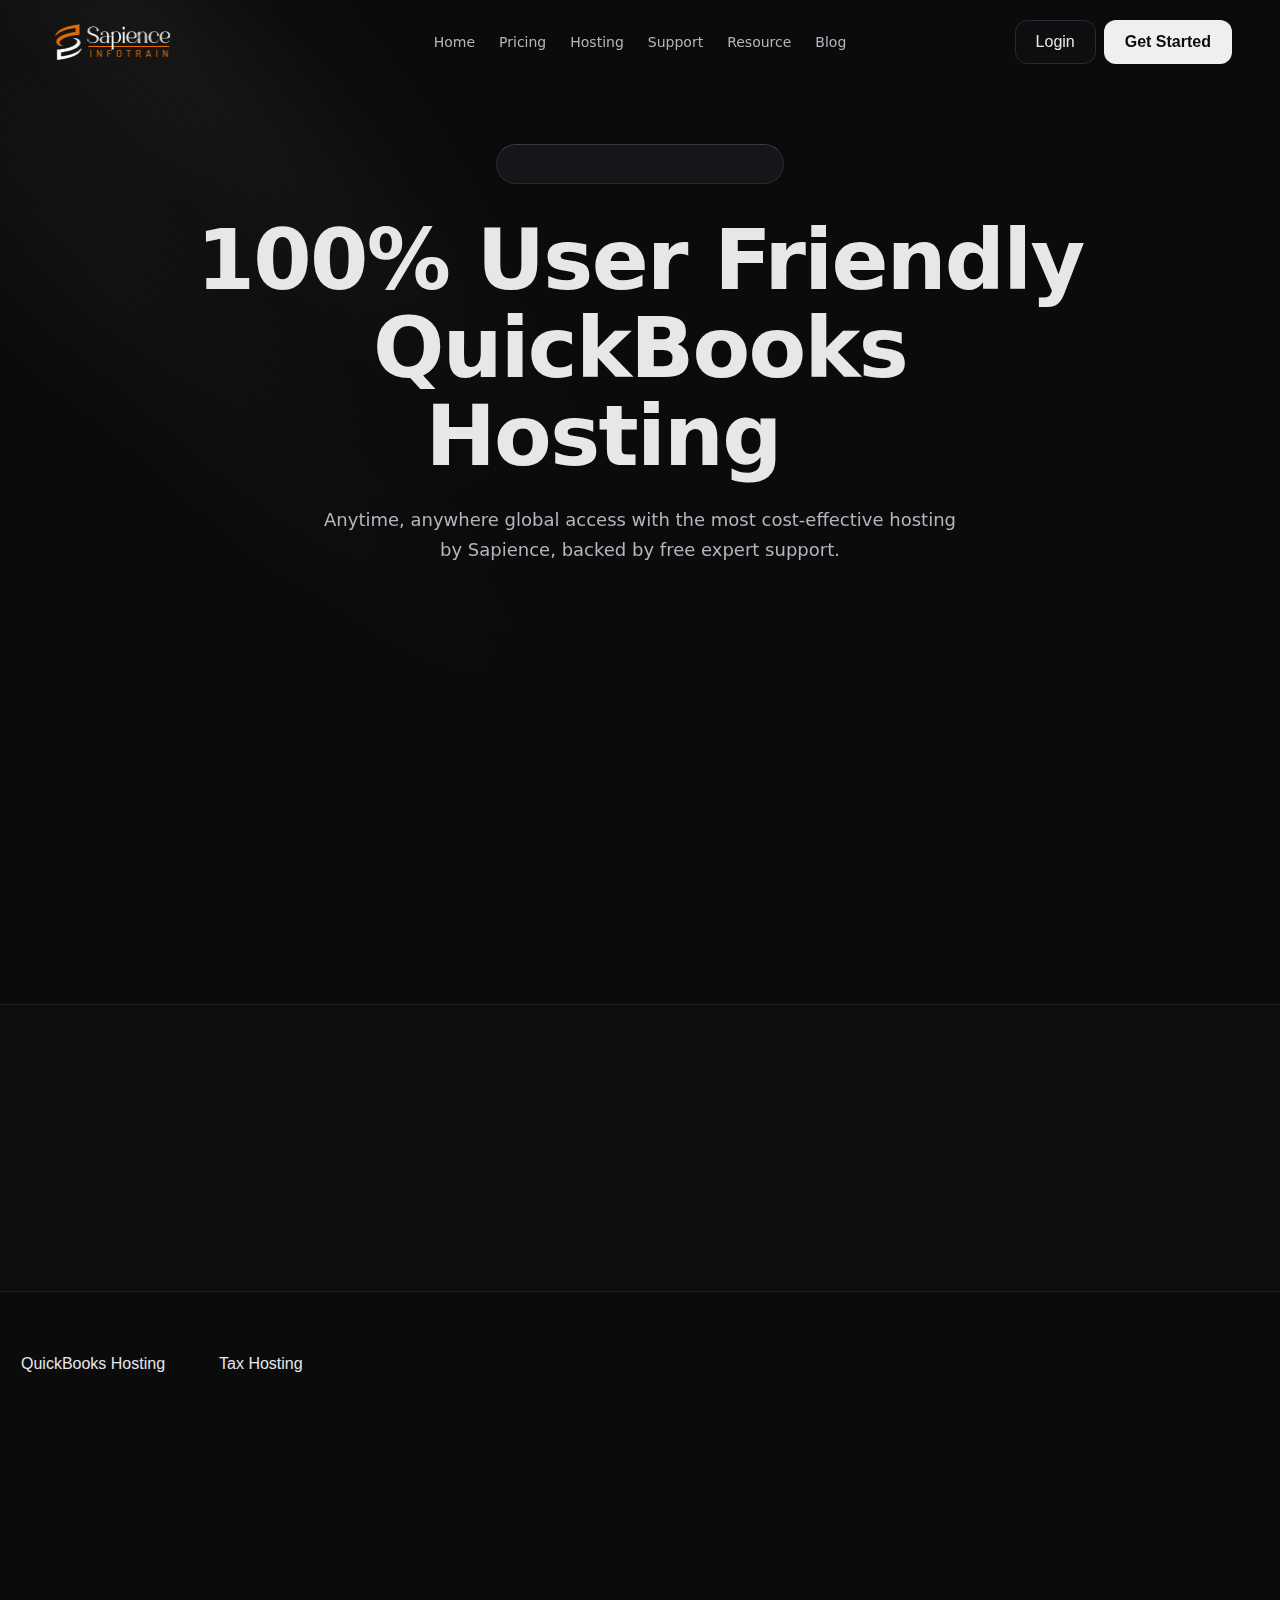
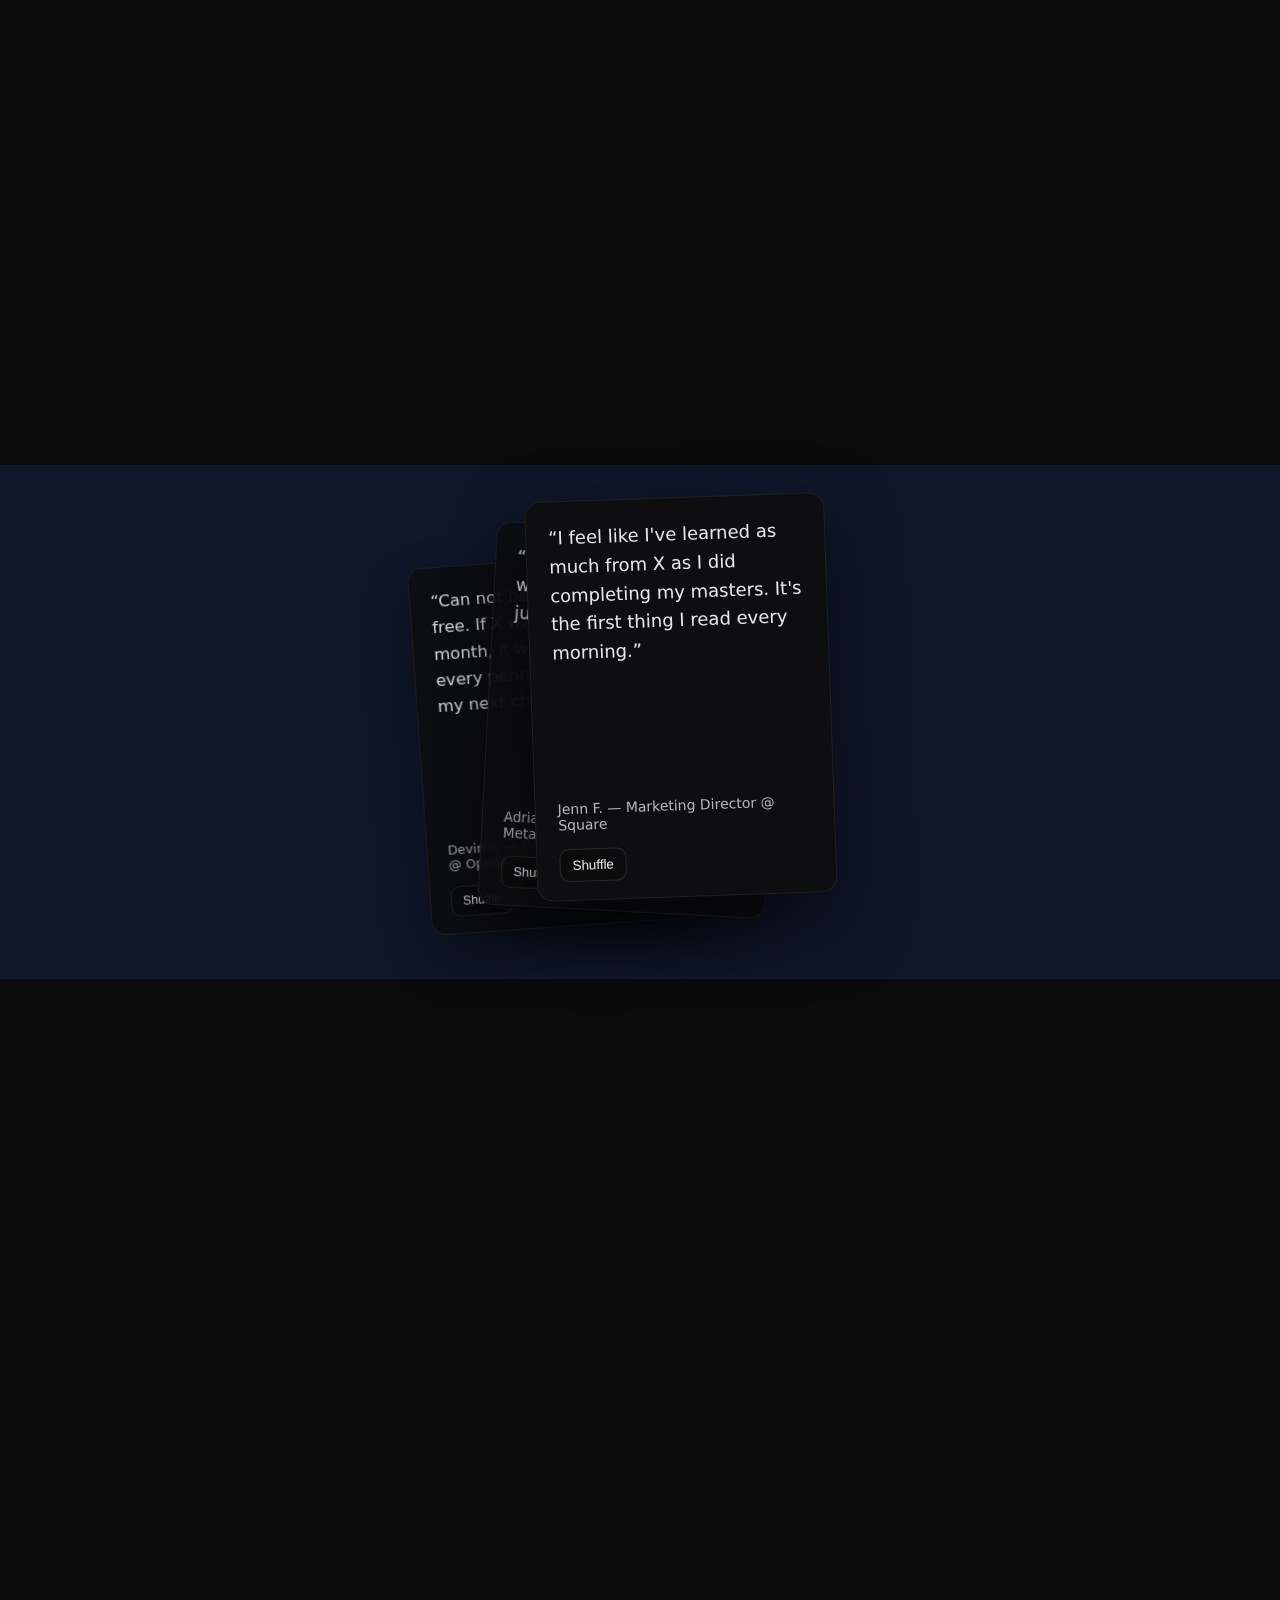
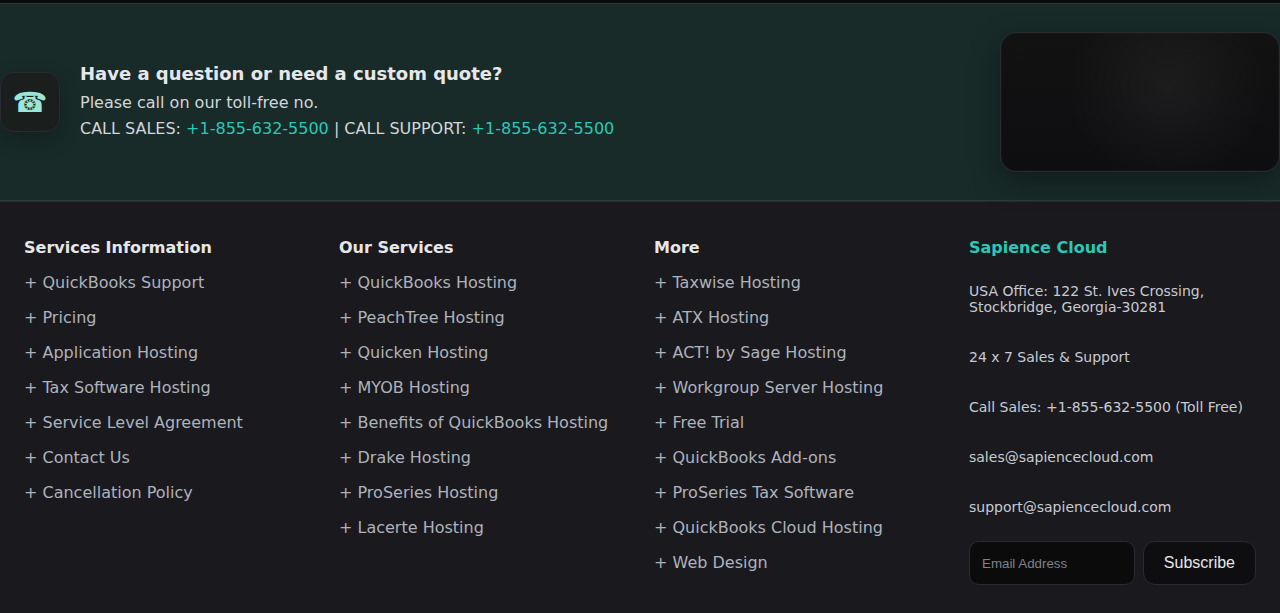
<file: assets/html/index.html>
<!DOCTYPE html>
<html lang="en">
  <head>
    <meta charset="utf-8" />
    <title>Hero Section 1 – Vanilla</title>
    <meta name="viewport" content="width=device-width, initial-scale=1" />
    <link rel="stylesheet" href="style.css" />
    <!-- <link rel="stylesheet" href="light.css"> -->
  </head>
  <body>
    <header class="site-header">
      <div class="nav-wrap container">
        <nav class="nav-inner">
          <a class="brand" href="/" aria-label="home">
            <svg viewBox="0 0 78 18" width="90" height="22" aria-hidden="true">
              <defs>
                <linearGradient
                  id="g"
                  x1="10"
                  y1="0"
                  x2="10"
                  y2="20"
                  gradientUnits="userSpaceOnUse"
                >
                  <stop stop-color="#9B99FE" />
                  <stop offset="1" stop-color="#2BC8B7" />
                </linearGradient>
              </defs>
              <img style="margin-left:-100px;" src="logo.png" alt="">
              <!-- trimmed for brevity -->
            </svg>
          </a>
          <button class="menu-toggle" aria-label="Toggle menu" id="menuBtn">
            ☰
          </button>
          <div class="links" aria-hidden="false">
            <a href="#home">Home</a>
            <div class="has-submenu">
              <a
                href="#pricing"
                class="toplink"
                aria-haspopup="true"
                aria-expanded="false"
                >Pricing</a
              >
              <ul class="submenu pricingHover" role="menu" aria-label="Pricing">
                <li>
                  <a role="menuitem" href="#quickbooks">QuickBooks Hosting</a>
                </li>
                <li>
                  <a role="menuitem" href="#peachtree">Peachtree Hosting</a>
                </li>
                <li><a role="menuitem" href="#sage50">Sage50 Hosting</a></li>
                <li><a role="menuitem" href="#drake">Drake Hosting</a></li>
                <li><a role="menuitem" href="#lacerte">Lacerte Hosting</a></li>
                <li>
                  <a role="menuitem" href="#proseries">Proseries Hosting</a>
                </li>
                <li>
                  <a role="menuitem" href="#act-pricing">ACT Hosting Pricing</a>
                </li>
                <li>
                  <a role="menuitem" href="#atx-pricing">ATX Hosting Pricing</a>
                </li>
              </ul>
            </div>
            <div class="has-submenu">
              <a
                href="hosting"
                class="toplink"
                aria-haspopup="true"
                aria-expanded="false"
                >Hosting</a
              >
              <ul class="submenu hostingHover" role="menu" aria-label="Hosting">
                <!-- Application Hosting -->
                <li class="has-submenu">
                  <a
                    href="#applicationHosting"
                    role="menuitem"
                    aria-haspopup="true"
                    aria-expanded="false"
                  >
                    Application Hosting
                  </a>
                  <ul
                    class="submenu appHostingHover"
                    role="menu"
                    aria-label="Application Hosting"
                  >
                    <li><a href="#quickbooks">QuickBooks Hosting</a></li>
                    <li><a href="#peachtree">Peachtree Hosting</a></li>
                    <li><a href="#quicken">Quicken Hosting</a></li>
                    <li><a href="#myob">MYOB Hosting</a></li>
                    <li><a href="#qb-cloud">QuickBooks Cloud Hosting</a></li>
                    <li>
                      <a href="#qb-enterprise">QuickBooks Enterprise Hosting</a>
                    </li>
                  </ul>
                </li>

                <!-- Tax Software Hosting -->
                <li class="has-submenu">
                  <a
                    href="#taxSoftwareHosting"
                    role="menuitem"
                    aria-haspopup="true"
                    aria-expanded="false"
                  >
                    Tax Software Hosting
                  </a>
                  <ul
                    class="submenu taxHostingHover"
                    role="menu"
                    aria-label="Tax Software Hosting"
                  >
                    <li><a href="#ats">ATS Hosting</a></li>
                    <li><a href="#drake">Drake Hosting</a></li>
                    <li><a href="#lacerte">Lacerte Hosting</a></li>
                    <li><a href="#taxwise">TaxWise Hosting</a></li>
                    <li><a href="#proseries">ProSeries Hosting</a></li>
                    <li><a href="#ultracs">Ultra Tax CS Hosting</a></li>
                    <li><a href="#workgroup">Work Group Server Hosting</a></li>
                  </ul>
                </li>
              </ul>
            </div>
            <div class="has-submenu">
              <a
                href="#support"
                class="toplink"
                aria-haspopup="true"
                aria-expanded="false"
                >Support</a
              >
              <ul class="submenu supportHover" role="menu" aria-label="Support">
                <li><a role="menuitem" href="#about">About Us</a></li>
                <li><a role="menuitem" href="#contact">Contact Us</a></li>
                <li><a role="menuitem" href="#privacy">Privacy Policy</a></li>
                <li>
                  <a role="menuitem" href="#user-acceptance">User Acceptance</a>
                </li>
                <li>
                  <a role="menuitem" href="#sla">Service Level Agreement</a>
                </li>
                <li>
                  <a role="menuitem" href="#client-registration"
                    >Client Registration Form</a
                  >
                </li>
              </ul>
            </div>
            <div class="has-submenu">
              <a
                href="#resource"
                class="toplink"
                aria-haspopup="true"
                aria-expanded="false"
                >Resource</a
              >
              <ul
                class="submenu resourceHover"
                role="menu"
                aria-label="Resource"
              >
                <li>
                  <a role="menuitem" href="#qb-benefits">QuickBooks Benefits</a>
                </li>
                <li>
                  <a role="menuitem" href="#lacerte">Lacerte Tax Software</a>
                </li>
                <li>
                  <a role="menuitem" href="#peachtree-sw">Peachtree by S / W</a>
                </li>
                <li>
                  <a role="menuitem" href="#qb-addons">QuickBooks Add-on</a>
                </li>
                <li>
                  <a role="menuitem" href="#act-sage">ACT! By Sage Hosting</a>
                </li>
              </ul>
            </div>
            <a href="#blog">Blog</a>
          </div>
          <div class="cta">
            <button class="btn btn-outline">Login</button>
            <button class="btn"><strong>Get Started</strong></button>
          </div>
        </nav>
      </div>
      <div
        class="mobile-panel"
        id="mobilePanel"
        role="dialog"
        aria-modal="true"
        aria-label="Mobile Menu"
      >
        <ul>
          <li><a href="#features">Features</a></li>
          <li><a href="#solution">Solution</a></li>
          <li><a href="#pricing">Pricing</a></li>
          <li><a href="#about">About</a></li>
        </ul>
        <div class="mobile-ctas">
          <button class="btn btn-outline">Login</button>
          <button class="btn btn-outline">Sign Up</button>
        </div>
      </div>
    </header>

    <main>
      <div class="radial-floor" aria-hidden="true">
        <div
          style="
            position: absolute;
            left: 0;
            top: -350px;
            width: 35rem;
            height: 80rem;
            transform: rotate(-45deg);
            border-radius: 999px;
            background: radial-gradient(
              68.54% 68.72% at 55.02% 31.46%,
              hsla(0, 0%, 85%, 0.08) 0%,
              hsla(0, 0%, 55%, 0.02) 50%,
              hsla(0, 0%, 45%, 0) 80%
            );
          "
        ></div>
        <div
          style="
            position: absolute;
            left: 0;
            top: 0;
            width: 14rem;
            height: 80rem;
            transform: translate(5%, -50%) rotate(-45deg);
            border-radius: 999px;
            background: radial-gradient(
              50% 50% at 50% 50%,
              hsla(0, 0%, 85%, 0.06) 0%,
              hsla(0, 0%, 45%, 0.02) 80%,
              transparent 100%
            );
          "
        ></div>
        <div
          style="
            position: absolute;
            left: 0;
            top: -350px;
            width: 14rem;
            height: 80rem;
            transform: rotate(-45deg);
            background: radial-gradient(
              50% 50% at 50% 50%,
              hsla(0, 0%, 85%, 0.04) 0%,
              hsla(0, 0%, 45%, 0.02) 80%,
              transparent 100%
            );
          "
        ></div>
      </div>

      <section class="hero">
        <div class="container">
          <div class="hero-inner">
            <!-- Call Support Trigger -->
            <div
              class="animate-in stagger pill"
              id="introPill"
              style="cursor: pointer"
            >
              <span style="font-size: 14px; color: #e7e7ea">Need Help - Leave a message</span>
              <span class="pill-divider"></span>
              <span class="pill-icon" aria-hidden="true">
                <span class="train">
                  <span style="width: 24px; display: grid; place-items: center"
                    >➔</span
                  >
                  <span style="width: 24px; display: grid; place-items: center"
                    >➔</span
                  >
                </span>
              </span>
            </div>

            <h1 id="hero-title" class="animate-in" style="margin-top: 32px">
              <span id="tw-target" class="tw-text">
                100% User Friendly QuickBooks Hosting
              </span>
              <span id="tw-cursor" class="tw-cursor">_</span>
            </h1>

            <p class="animate-in">
              Anytime, anywhere global access with the most cost-effective
              hosting by Sapience, backed by free expert support.
            </p>

            <div class="hero-ctas animate-in stagger">
              <button class="btn"><strong>7 Days free trial</strong></button>
              <button class="btn btn-ghost">Get Official Quote</button>
            </div>
          </div>
        </div>
      </section>

      <!-- Popup Form -->
      <div class="popup-overlay" id="popupForm">
        <div class="popup-content">
          <span class="close-btn" id="closePopup">&times;</span>
          <h2>Contact Support</h2>
          <form>
            <input type="text" placeholder="Your Name" required />
            <input type="email" placeholder="Your Email" required />
            <input type="tel" placeholder="Your Phone" required />
            <input type="text" placeholder="Subject" required />
            <textarea
              placeholder="Type your message..."
              rows="4"
              required
            ></textarea>
            <button type="submit" class="btn">Submit</button>
          </form>
        </div>
      </div>

      <!-- Welcome Section -->
      <section class="welcome-section">
        <div class="container">
          <div class="welcome-inner animate-in stagger">
            <h2>
              Welcome to the Sapience Cloud: QuickBooks Hosting Solutions
              Provider
            </h2>
            <p>
              Sapience is one of the most trusted providers in the QuickBooks
              Hosting industry.
            </p>
          </div>
        </div>
      </section>

      <!-- CTA Trial Section -->
      <section class="trial-section">
        <div class="container">
          <div class="trial-inner animate-in stagger">
            <h3>Try Sapience Cloud Risk Free 7 Days Trial</h3>
            <button class="btn"><strong>Get Started</strong></button>
          </div>
        </div>
      </section>

      <section class="about-hosting">
        <div
          class="hosting-buttons"
          style="margin-bottom: 24px; display: flex; gap: 12px"
        >
          <button id="quickbooksBtn" class="btn btn-ghost">
            QuickBooks Hosting
          </button>
          <button id="taxBtn" class="btn btn-ghost">Tax Hosting</button>
        </div>
        <div class="screen-wrap">
          <div class="screen-fade" aria-hidden="true"></div>
          <div id="quickbooksContent" class="screen-card animate-in">
            <h2>QuickBooks Hosting Service Provider</h2>
            <h4>QuickBooks Hosting</h4>
            <p>
              If you are an accounting, taxing, or bookkeeping professional,
              Sapience Cloud is a leading QuickBooks Hosting provider. It offers
              QuickBooks Cloud Hosting Software Services at very economical
              pricing along with 24X7 technical support services available via
              phone, email, or chat. The bookkeeper servers, already hosted,
              provide significant advantages over the customary QuickBooks
              usage. Apart from offering all essential features of the Desktop
              version, they also bring impressive additional benefits. Moreover,
              you can save your precious time and lessen your workload by
              hosting your QuickBooks apps over the cloud, giving you a combined
              platform to use all your available tools along with access to
              other tax applications hosted via QuickBooks Hosting Services for
              all your accounting/taxing needs.
            </p>

            <h3>Key Benefits of Sapience Cloud QuickBooks Hosting</h3>
            <ul>
              <li>
                <strong
                  >Multiple User and Flexible Access at Affordable
                  Pricing:</strong
                >
                Access your QuickBooks data from any device—Mac, Linux, Windows
                Desktop, Tablets, or Smartphones. Easily transfer files between
                local devices and the server.
              </li>
              <li>
                <strong>Seamless and Efficient Remote Printing:</strong> Print
                invoices, reports, and documents with ease using Sapience
                Cloud's wide-ranging printing solutions.
              </li>
              <li>
                <strong>24X7 Free Technical Support:</strong> Sapience Cloud
                offers round-the-clock support via highly experienced engineers
                through chat, phone, and email.
              </li>
              <li>
                <strong>Extremely Fast Servers:</strong> Lightning-fast access
                to QuickBooks data with cloud computing infrastructure that
                automatically allocates processor and memory resources according
                to demand.
              </li>
              <li>
                <strong>Customized Setup for High Efficiency:</strong> Customize
                your QuickBooks server to access all files and client data
                through one login, while controlling what clients can see.
                Install your preferred software and tools on a single server.
              </li>
              <li>
                <strong>Three Layers of Security:</strong> Keep your QuickBooks
                data safe with enterprise antivirus, physical CISCO firewalls,
                and continuous security updates.
              </li>
              <li>
                <strong>Data Backup:</strong> Daily backups stored in three
                separate locations ensure your data is always secure. Access the
                latest working copy at any time for free.
              </li>
            </ul>
          </div>
          <div
            id="taxContent"
            class="screen-card animate-in"
            style="display: none"
          >
            <h2>Tax Hosting</h2>
            <h4>TaxWise Hosting</h4>
            <p>
              Are you looking to host United States popular taxing software,
              TaxWise, on dedicated terminal servers? Choose the best TaxWise
              software hosting services from Sapience Cloud LLC, supported by a
              specialized team of technical experts available 24X7 via email,
              chat, and phone. Sapience Cloud offers a powerful hosting platform
              for TaxWise software to meet the requirements of accounting
              professionals for small, medium, or large enterprises.
            </p>
            <p>
              We host different versions of TaxWise software according to client
              needs. You can access all Desktop features with our TaxWise
              hosting service, helping professionals complete tax tasks
              efficiently. Enjoy electronic filing and hosting of all TaxWise
              Add-ons such as IntelliForms, Quick Tax Estimator, TaxScripts,
              W-2/1099, Scan And Fill, Payroll Compliance Reporting, Central
              Office Manager, and Document Manager.
            </p>
            <h3>Additional Advantages</h3>
            <ul>
              <li>
                <strong>Anytime, Anywhere Access:</strong> Access TaxWise
                software from anywhere across the globe. Data is stored at Tier
                IV datacenter and backed up daily.
              </li>
              <li>
                <strong>Multiple User System:</strong> Multi-user licenses allow
                your staff to access tax returns and documents conveniently in a
                multi-user environment.
              </li>
              <li>
                <strong>MS Office Integration:</strong> Easily import and export
                files from local systems using MS Office integration on terminal
                servers.
              </li>
            </ul>
          </div>
        </div>
      </section>

      <!-- Testimonials -->
      <section class="cards-band">
        <div class="cards-stage">
          <!-- back -->
          <article class="tcard back" data-card>
            <blockquote class="t-text">
              “Can not believe this is free. If X was $5,000 a month, it would
              be worth every penny. I plan to name my next child after X.”
            </blockquote>
            <p class="t-author">Devin R. — Growth Marketing Lead @ OpenAI</p>
            <button class="t-btn" data-shuffle>Shuffle</button>
          </article>

          <!-- middle -->
          <article class="tcard middle" data-card>
            <blockquote class="t-text">
              “My boss thinks I know what I'm doing. Honestly, I just read this
              newsletter.”
            </blockquote>
            <p class="t-author">Adrian Y. — Product Marketing @ Meta</p>
            <button class="t-btn" data-shuffle>Shuffle</button>
          </article>

          <!-- front -->
          <article class="tcard front" data-card>
            <blockquote class="t-text">
              “I feel like I've learned as much from X as I did completing my
              masters. It's the first thing I read every morning.”
            </blockquote>
            <p class="t-author">Jenn F. — Marketing Director @ Square</p>
            <button class="t-btn" data-shuffle>Shuffle</button>
          </article>
        </div>
      </section>

      <section class="band animate-in" id="quote-band">
        <div class="container grid-2">
          <!-- Quote form -->
          <aside class="panel animate-in">
            <header class="panel-head">
              <h3 class="panel-title">Get An Official Quote</h3>
              <!-- <span class="panel-carat">›</span> -->
            </header>

            <form
              class="panel-body form-grid stagger"
              action="#"
              method="post"
              novalidate
            >
              <label class="f-label"
                >Name:<span class="req">*</span>
                <input
                  class="f-input"
                  type="text"
                  name="name"
                  placeholder="Your Name"
                  required
                />
              </label>

              <label class="f-label"
                >Email:<span class="req">*</span>
                <input
                  class="f-input"
                  type="email"
                  name="email"
                  placeholder="Email Address"
                  required
                />
              </label>

              <label class="f-label"
                >Contact No.:<span class="req">*</span>
                <input
                  class="f-input"
                  type="tel"
                  name="phone"
                  placeholder="Contact No."
                  required
                />
              </label>

              <label class="f-label"
                >Message:
                <textarea
                  class="f-input f-textarea"
                  name="message"
                  rows="5"
                  placeholder="Message"
                ></textarea>
              </label>

              <div class="form-actions">
                <button type="submit" class="btn btn-outline">Submit</button>
              </div>
            </form>
          </aside>
        </div>
      </section>

      <section class="support-band">
        <div class="container support-wrap">
          <div class="support-icon" aria-hidden="true">☎</div>
          <div class="support-copy">
            <h4 class="support-title">
              Have a question or need a custom quote?
            </h4>
            <p class="support-lines">
              Please call on our toll-free no.<br />
              CALL SALES: <span class="hl">+1-855-632-5500</span> | CALL
              SUPPORT: <span class="hl">+1-855-632-5500</span>
            </p>
          </div>
          <div class="support-figure" aria-hidden="true"></div>
        </div>
      </section>

      <footer class="site-footer">
        <div class="container footer-grid">
          <div class="footer-col">
            <h5 class="footer-head">Services Information</h5>
            <ul class="footer-list">
              <li><a href="#qb-support">+ QuickBooks Support</a></li>
              <li><a href="#pricing">+ Pricing</a></li>
              <li><a href="#app-hosting">+ Application Hosting</a></li>
              <li><a href="#tax-sw">+ Tax Software Hosting</a></li>
              <li><a href="#sla">+ Service Level Agreement</a></li>
              <li><a href="#contact">+ Contact Us</a></li>
              <li><a href="#cancel">+ Cancellation Policy</a></li>
            </ul>
          </div>

          <div class="footer-col">
            <h5 class="footer-head">Our Services</h5>
            <ul class="footer-list">
              <li><a href="#qb-hosting">+ QuickBooks Hosting</a></li>
              <li><a href="#peachtree">+ PeachTree Hosting</a></li>
              <li><a href="#quicken">+ Quicken Hosting</a></li>
              <li><a href="#myob">+ MYOB Hosting</a></li>
              <li><a href="#benefits">+ Benefits of QuickBooks Hosting</a></li>
              <li><a href="#drake">+ Drake Hosting</a></li>
              <li><a href="#proseries">+ ProSeries Hosting</a></li>
              <li><a href="#lacerte">+ Lacerte Hosting</a></li>
            </ul>
          </div>

          <div class="footer-col">
            <h5 class="footer-head">More</h5>
            <ul class="footer-list">
              <li><a href="#taxwise">+ Taxwise Hosting</a></li>
              <li><a href="#atx">+ ATX Hosting</a></li>
              <li><a href="#act-sage">+ ACT! by Sage Hosting</a></li>
              <li><a href="#workgroup">+ Workgroup Server Hosting</a></li>
              <li><a href="#trial">+ Free Trial</a></li>
              <li><a href="#qb-addons">+ QuickBooks Add-ons</a></li>
              <li><a href="#proseries-tax">+ ProSeries Tax Software</a></li>
              <li><a href="#qb-cloud">+ QuickBooks Cloud Hosting</a></li>
              <li><a href="#web-design">+ Web Design</a></li>
            </ul>
          </div>

          <div class="footer-col">
            <h5 class="footer-head brand-accent">Sapience Cloud</h5>
            <div class="footer-info">
              <p>
                USA Office: 122 St. Ives Crossing, Stockbridge, Georgia-30281
              </p>
              <p>24 x 7 Sales & Support</p>
              <p>Call Sales: +1-855-632-5500 (Toll Free)</p>
              <p>sales@sapiencecloud.com</p>
              <p>support@sapiencecloud.com</p>
            </div>

            <form class="subscribe" action="#" method="post" novalidate>
              <input
                class="sub-input"
                type="email"
                placeholder="Email Address"
                aria-label="Email Address"
              />
              <button class="btn btn-outline sub-btn" type="submit">
                Subscribe
              </button>
            </form>
          </div>
        </div>
      </footer>
    </main>

    <script>
      (() => {
        // ---------- Utilities ----------
        const $ = (sel) => document.querySelector(sel);
        const $$ = (sel) => Array.from(document.querySelectorAll(sel));

        // ---------- Header scroll state ----------
        const header = $(".site-header");
        if (header) {
          const onScroll = () => {
            if (window.scrollY > 50) header.classList.add("is-scrolled");
            else header.classList.remove("is-scrolled");
          };
          window.addEventListener("scroll", onScroll, { passive: true });
          // run once to set initial state
          onScroll();
        }

        // ---------- Mobile menu toggle ----------
        const menuBtn = $("#menuBtn");
        const mobilePanel = $("#mobilePanel");
        if (menuBtn && mobilePanel) {
          menuBtn.addEventListener("click", () => {
            const open = mobilePanel.classList.toggle("open");
            menuBtn.setAttribute("aria-expanded", String(open));
          });
        }

        // ---------- IntersectionObserver for animate-in / stagger ----------
        // Single observer, installed once.
        (function initIO() {
          if (window.__io_ready) return;
          const observer = new IntersectionObserver(
            (entries, io) => {
              entries.forEach((entry) => {
                if (entry.isIntersecting) {
                  entry.target.classList.add("in-view");
                  io.unobserve(entry.target);
                }
              });
            },
            { threshold: 0.15 }
          );

          $$("[data-observe], .animate-in, .stagger").forEach((el) =>
            observer.observe(el)
          );
          // also observe anything already intended (backwards compatible)
          $$(".animate-in, .stagger").forEach((el) => observer.observe(el));

          window.__io_ready = true;
        })();

        // ---------- Typewriter ----------
        function createTypewriter(opts) {
          const {
            target,
            cursor,
            texts,
            speed = 70,
            deleteSpeed = 40,
            waitTime = 1500,
            loop = true,
            showCursor = true,
            hideCursorOnType = true,
            startMode = "delete-first",
          } = opts;

          if (!target) return { start() {} };

          let display = target.textContent || "";
          let idx = display.length;
          let wordIdx = 0;
          let deleting = startMode === "delete-first";

          function setCursorHidden(hidden) {
            if (!cursor) return;
            if (hideCursorOnType) cursor.classList.toggle("hidden", hidden);
          }

          function tick() {
            const current = texts[wordIdx] || "";
            if (deleting) {
              if (display.length) {
                display = display.slice(0, -1);
                target.textContent = display;
                setCursorHidden(true);
                setTimeout(tick, deleteSpeed);
              } else {
                deleting = false;
                setCursorHidden(false);
                idx = 0;
                wordIdx = (wordIdx + 1) % texts.length;
                if (!loop && wordIdx === 0) return;
                setTimeout(tick, 200);
              }
            } else {
              if (idx < current.length) {
                display += current[idx];
                idx += 1;
                target.textContent = display;
                setCursorHidden(true);
                setTimeout(tick, speed);
              } else {
                setCursorHidden(false);
                setTimeout(() => {
                  deleting = true;
                  tick();
                }, waitTime);
              }
            }
          }

          function start() {
            if (cursor)
              cursor.style.display = showCursor ? "inline-block" : "none";
            const preload = target.textContent || "";
            const foundIdx = texts.findIndex((w) => w === preload);
            if (foundIdx >= 0) wordIdx = foundIdx;
            idx = deleting ? preload.length : 0;
            tick();
          }

          return { start };
        }

        // Start typewriter after DOM ready
        document.addEventListener("DOMContentLoaded", () => {
          const title = $("#hero-title");
          const twTarget = $("#tw-target");
          const twCursor = $("#tw-cursor");

          if (twTarget) {
            const words = [
              "100% User Friendly QuickBooks Hosting",
              "Cloud-Based Smart Client Technology",
              "24X7 Hosting Support",
            ];

            const typer = createTypewriter({
              target: twTarget,
              cursor: twCursor,
              texts: words,
              speed: 70,
              deleteSpeed: 40,
              waitTime: 1500,
              loop: true,
              showCursor: true,
              hideCursorOnType: true,
              startMode: "delete-first",
            });

            let started = false;
            const start = () => {
              if (!started) {
                started = true;
                typer.start();
              }
            };

            // Start after the H1 entrance completes (if animate-in transitions run)
            if (title) {
              title.addEventListener("transitionend", (e) => {
                if (e.propertyName === "opacity") start();
              });
            }

            // Fallback start in case transition event doesn't fire
            setTimeout(() => {
              const isInView = title && title.classList.contains("in-view");
              const opacity1 =
                title && parseFloat(getComputedStyle(title).opacity) >= 1;
              if (!started && (isInView || opacity1)) start();
            }, 400);
          }
        });

        // ------------ Pupup -------------
        document.addEventListener("DOMContentLoaded", () => {
          const callSupportBtn = document.getElementById("introPill");
          const popup = document.getElementById("popupForm");
          const closeBtn = document.getElementById("closePopup");

          callSupportBtn.addEventListener("click", () => {
            popup.style.display = "flex";
          });

          closeBtn.addEventListener("click", () => {
            popup.style.display = "none";
          });

          // Close when clicking outside popup
          window.addEventListener("click", (e) => {
            if (e.target === popup) {
              popup.style.display = "none";
            }
          });
        });

        // ---------- QuickBooks / Tax content toggle ----------
        const quickbooksBtn = $("#quickbooksBtn");
        const taxBtn = $("#taxBtn");
        const quickbooksContent = $("#quickbooksContent");
        const taxContent = $("#taxContent");

        if (quickbooksBtn && taxBtn && quickbooksContent && taxContent) {
          // ensure initial state (QuickBooks visible, tax hidden)
          quickbooksContent.style.display = "block";
          taxContent.style.display = "none";

          quickbooksBtn.addEventListener("click", () => {
            quickbooksContent.style.display = "block";
            taxContent.style.display = "none";
            // accessibility: focus the content heading so keyboard users notice the change
            const h = quickbooksContent.querySelector("h2, h1, h3");
            if (h) h.focus && h.focus();
          });

          taxBtn.addEventListener("click", () => {
            quickbooksContent.style.display = "none";
            taxContent.style.display = "block";
            const h = taxContent.querySelector("h2, h1, h3");
            if (h) h.focus && h.focus();
          });
        }

        // ---------- Testimonial card shuffle (cycle positions) ----------
        (function setupShuffle() {
          const stage = document.querySelector(".cards-stage");
          if (!stage) return;

          const getTriplet = () => Array.from(stage.querySelectorAll(".tcard"));

          function cyclePositions() {
            const cards = getTriplet();
            if (!cards.length) return;

            // Determine current order by classes front/middle/back
            const mapping = { front: null, middle: null, back: null };
            cards.forEach((c) => {
              if (c.classList.contains("front")) mapping.front = c;
              else if (c.classList.contains("middle")) mapping.middle = c;
              else if (c.classList.contains("back")) mapping.back = c;
            });

            // If any missing (unexpected), just rotate the DOM nodes instead
            const rolesPresent =
              mapping.front && mapping.middle && mapping.back;
            if (!rolesPresent) {
              // simple DOM rotation as fallback
              const first = cards.shift();
              stage.appendChild(first);
              return;
            }

            // rotate roles: front -> back, middle -> front, back -> middle
            // capture reference to elements
            const newFront = mapping.middle;
            const newMiddle = mapping.back;
            const newBack = mapping.front;

            // remove all position classes and reassign
            [mapping.front, mapping.middle, mapping.back].forEach((el) => {
              el.classList.remove("front", "middle", "back");
            });

            newFront.classList.add("front");
            newMiddle.classList.add("middle");
            newBack.classList.add("back");
          }

          // Attach to every shuffle button
          $$(["[data-shuffle]"].join(",")).forEach((btn) => {
            btn.addEventListener("click", cyclePositions);
          });
        })();
      })();
    </script>
  </body>
</html>
</file>
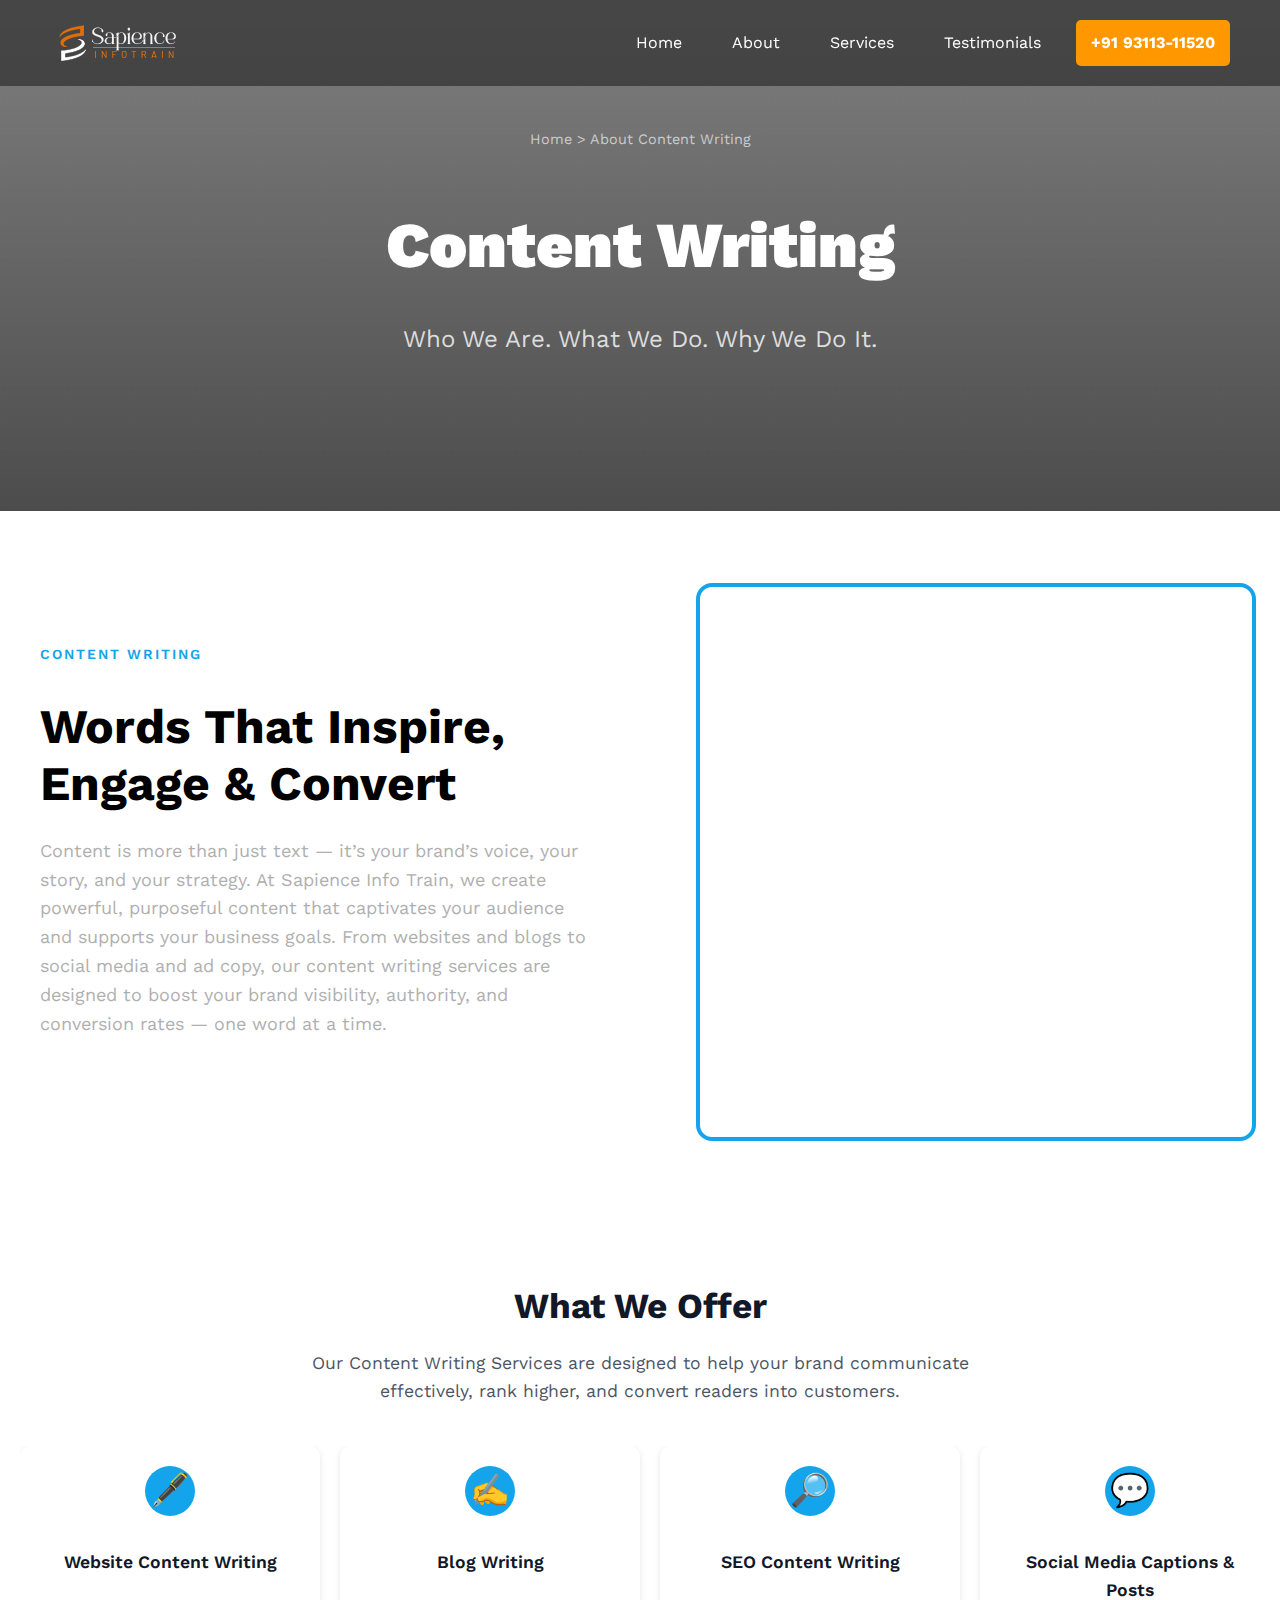
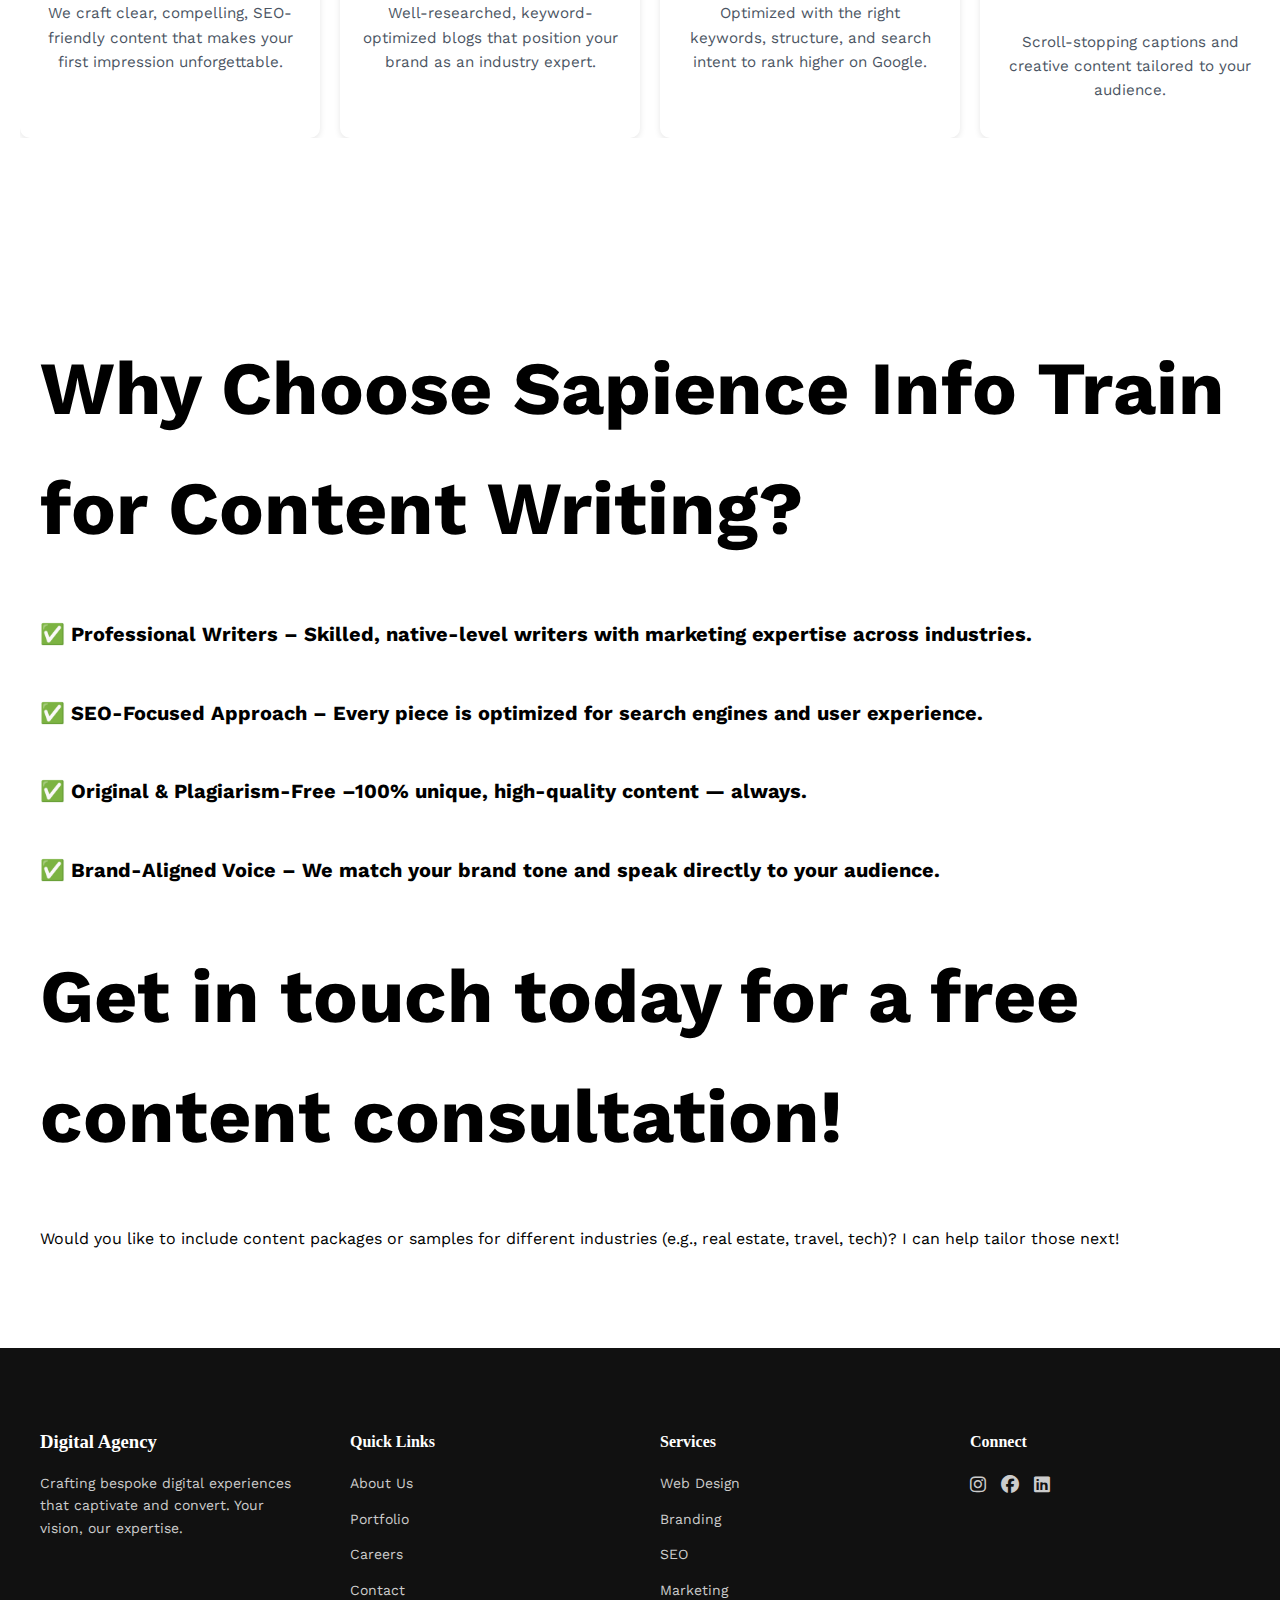
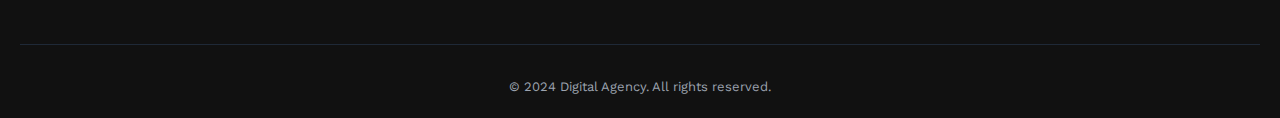
<file: assets/html/content.html>
<!DOCTYPE html>
<html lang="en">
  <head>
    <meta charset="utf-8" />
    <meta name="viewport" content="width=device-width, initial-scale=1.0" />

    <!-- Google Fonts (Work Sans + Noto Sans via Tailwind import but only for fonts) -->
    <link rel="preconnect" href="https://fonts.gstatic.com" crossorigin />
    <link
      href="https://fonts.googleapis.com/css2?family=Noto+Sans:wght@400;500;700;900&family=Work+Sans:wght@400;500;700;900&display=swap"
      rel="stylesheet"
    />
    <link
      href="https://cdnjs.cloudflare.com/ajax/libs/font-awesome/6.5.1/css/all.min.css"
      rel="stylesheet"
    />
    <link rel="stylesheet" href="about.css" />
    <title>Sapience Info Train - About Us</title>
    <link rel="icon" type="image/x-icon" href="data:image/x-icon;base64," />
  </head>
  <body>
    <div class="page-wrapper">
      <!-- Header -->
      <header>
        <nav class="navbar">
          <img src="../images/logo.png" alt="logo" />

          <ul class="nav-links" id="navLinks">
            <li><a href="index.html">Home</a></li>
            <li><a href="about.html">About</a></li>
            <li class="dropdown">
              <a class="service-btn" href="#"> Services </a>
              <ul class="dropdown-menu">
                <li><a href="seo.html">SEO</a></li>
                <li><a href="smo.html">SMO</a></li>
                <li><a href="smm.html">SMM</a></li>
                <li><a href="website.html">Website Design & Development</a></li>
                <li><a href="ppc.html">PPC</a></li>
                <li><a href="content.html">Content Writing</a></li>
                <li><a href="video.html">Video Advertising</a></li>
                <li><a href="graphic.html">Graphic Design</a></li>
              </ul>
            </li>
            <li><a href="#">Testimonials</a></li>
            <li>
              <a href="tel:+919311311520" class="call-btn">+91 93113-11520</a>
            </li>
          </ul>

          <!-- Hamburger for mobile -->
          <div class="hamburger" id="hamburger">
            <span></span>
            <span></span>
            <span></span>
          </div>
        </nav>
      </header>

      <!-- Main -->
      <main>
        <!-- Hero -->
        <section class="hero-bg">
          <div class="network-lines"></div>
          <div class="content">
            <div class="breadcrumb">
              <a href="index.html">Home</a> <span>&gt;</span>
              <span>About Content Writing</span>
            </div>
            <h1>Content Writing</h1>
            <p>Who We Are. What We Do. Why We Do It.</p>
          </div>
        </section>

        <!-- Intro -->

        <section class="seo-section">
          <div class="seo-container">
            <div class="seo-text">
              <span class="seo-label">CONTENT WRITING</span>
              <h1 class="seo-title">Words That Inspire, Engage & Convert</h1>
              <p class="seo-description">
                Content is more than just text — it’s your brand’s voice, your
                story, and your strategy. At Sapience Info Train, we create
                powerful, purposeful content that captivates your audience and
                supports your business goals. From websites and blogs to social
                media and ad copy, our content writing services are designed to
                boost your brand visibility, authority, and conversion rates —
                one word at a time.
              </p>
            </div>

            <div class="seo-image-wrapper">
              <div
                class="seo-image"
                style="
                  background-image: url('https://lh3.googleusercontent.com/aida-public/[base64]');
                "
              ></div>
              <div class="seo-border"></div>
            </div>
          </div>
        </section>

        <section class="services-section">
          <h2 class="services-title">What We Offer</h2>
          <p class="services-subtitle">
            Our Content Writing Services are designed to help your brand
            communicate effectively, rank higher, and convert readers into
            customers.
          </p>

          <div class="marquee">
            <div class="services-cards">
              <!-- first set -->
              <div class="service-card">
                <div class="icon">🖋️</div>
                <h3>Website Content Writing</h3>
                <p>
                  We craft clear, compelling, SEO-friendly content that makes
                  your first impression unforgettable.
                </p>
              </div>

              <div class="service-card">
                <div class="icon">✍️</div>
                <h3>Blog Writing</h3>
                <p>
                  Well-researched, keyword-optimized blogs that position your
                  brand as an industry expert.
                </p>
              </div>

              <div class="service-card">
                <div class="icon">🔎</div>
                <h3>SEO Content Writing</h3>
                <p>
                  Optimized with the right keywords, structure, and search
                  intent to rank higher on Google.
                </p>
              </div>

              <div class="service-card">
                <div class="icon">💬</div>
                <h3>Social Media Captions & Posts</h3>
                <p>
                  Scroll-stopping captions and creative content tailored to your
                  audience.
                </p>
              </div>

              <div class="service-card">
                <div class="icon">🛍️</div>
                <h3>Product & Service Descriptions</h3>
                <p>
                  Persuasive copy that highlights benefits and drives
                  conversions for products and services.
                </p>
              </div>

              <div class="service-card">
                <div class="icon">📧</div>
                <h3>Email & Newsletter Content</h3>
                <p>
                  Engaging email campaigns and newsletters that get opened,
                  read, and clicked.
                </p>
              </div>

              <div class="service-card">
                <div class="icon">📢</div>
                <h3>Ad Copywriting</h3>
                <p>
                  Persuasive, action-driven ad copy for Google and social media
                  that boosts CTR.
                </p>
              </div>

              <!-- duplicate set for infinite effect -->
              <div class="service-card">
                <div class="icon">🖋️</div>
                <h3>Website Content Writing</h3>
                <p>
                  We craft clear, compelling, SEO-friendly content that makes
                  your first impression unforgettable.
                </p>
              </div>

              <div class="service-card">
                <div class="icon">✍️</div>
                <h3>Blog Writing</h3>
                <p>
                  Well-researched, keyword-optimized blogs that position your
                  brand as an industry expert.
                </p>
              </div>

              <div class="service-card">
                <div class="icon">🔎</div>
                <h3>SEO Content Writing</h3>
                <p>
                  Optimized with the right keywords, structure, and search
                  intent to rank higher on Google.
                </p>
              </div>

              <div class="service-card">
                <div class="icon">💬</div>
                <h3>Social Media Captions & Posts</h3>
                <p>
                  Scroll-stopping captions and creative content tailored to your
                  audience.
                </p>
              </div>

              <div class="service-card">
                <div class="icon">🛍️</div>
                <h3>Product & Service Descriptions</h3>
                <p>
                  Persuasive copy that highlights benefits and drives
                  conversions for products and services.
                </p>
              </div>

              <div class="service-card">
                <div class="icon">📧</div>
                <h3>Email & Newsletter Content</h3>
                <p>
                  Engaging email campaigns and newsletters that get opened,
                  read, and clicked.
                </p>
              </div>

              <div class="service-card">
                <div class="icon">📢</div>
                <h3>Ad Copywriting</h3>
                <p>
                  Persuasive, action-driven ad copy for Google and social media
                  that boosts CTR.
                </p>
              </div>
            </div>
          </div>
        </section>

        <section class="why">
          <div class="container">
            <h1>Why Choose Sapience Info Train for Content Writing?</h1>
            <h6>
              ✅ Professional Writers – Skilled, native-level writers with
              marketing expertise across industries.
            </h6>
            <h6>
              ✅ SEO-Focused Approach – Every piece is optimized for search
              engines and user experience.
            </h6>
            <h6>
              ✅ Original & Plagiarism-Free –100% unique, high-quality content —
              always.
            </h6>
            <h6>
              ✅ Brand-Aligned Voice – We match your brand tone and speak
              directly to your audience.
            </h6>
            <h1>Get in touch today for a free content consultation!</h1>
            <p>
              Would you like to include content packages or samples for
              different industries (e.g., real estate, travel, tech)? I can help
              tailor those next!
            </p>
          </div>
        </section>
      </main>

      <footer>
        <div class="footer-container">
          <!-- Brand -->
          <div>
            <h3>Digital Agency</h3>
            <p>
              Crafting bespoke digital experiences that captivate and convert.
              Your vision, our expertise.
            </p>
          </div>

          <!-- Quick Links -->
          <div>
            <h4>Quick Links</h4>
            <ul>
              <li><a href="#">About Us</a></li>
              <li><a href="#">Portfolio</a></li>
              <li><a href="#">Careers</a></li>
              <li><a href="#">Contact</a></li>
            </ul>
          </div>

          <!-- Services -->
          <div>
            <h4>Services</h4>
            <ul>
              <li><a href="#">Web Design</a></li>
              <li><a href="#">Branding</a></li>
              <li><a href="#">SEO</a></li>
              <li><a href="#">Marketing</a></li>
            </ul>
          </div>

          <!-- Connect -->
          <div>
            <h4>Connect</h4>
            <div class="footer-social">
              <a
                href="https://www.instagram.com/sapience.infotrain_/"
                aria-label="Instagram"
              >
                <i class="fa-brands fa-instagram"></i>
              </a>
              <a
                href="https://www.facebook.com/people/Sapience-Infotrain/61575686909885/"
                aria-label="Facebook"
              >
                <i class="fa-brands fa-facebook"></i>
              </a>
              <a
                href="https://www.linkedin.com/company/sapience-infotrain/"
                aria-label="LinkedIn"
              >
                <i class="fa-brands fa-linkedin"></i>
              </a>
            </div>
          </div>
        </div>

        <div class="copyright">© 2024 Digital Agency. All rights reserved.</div>
      </footer>
    </div>
    <script>
      const hamburger = document.getElementById("hamburger");
      const navLinks = document.getElementById("navLinks");

      hamburger.addEventListener("click", () => {
        navLinks.classList.toggle("active");
      });
      document.addEventListener("DOMContentLoaded", () => {
        const serviceBtn = document.querySelector(".service-btn");
        const dropdown = document.querySelector(".dropdown");

        serviceBtn.addEventListener("click", (e) => {
          e.preventDefault(); // prevent page jump
          dropdown.classList.toggle("active");
        });

        // Close dropdown when clicking outside
        document.addEventListener("click", (e) => {
          if (!dropdown.contains(e.target)) {
            dropdown.classList.remove("active");
          }
        });
      });
    </script>
  </body>
</html>
</file>
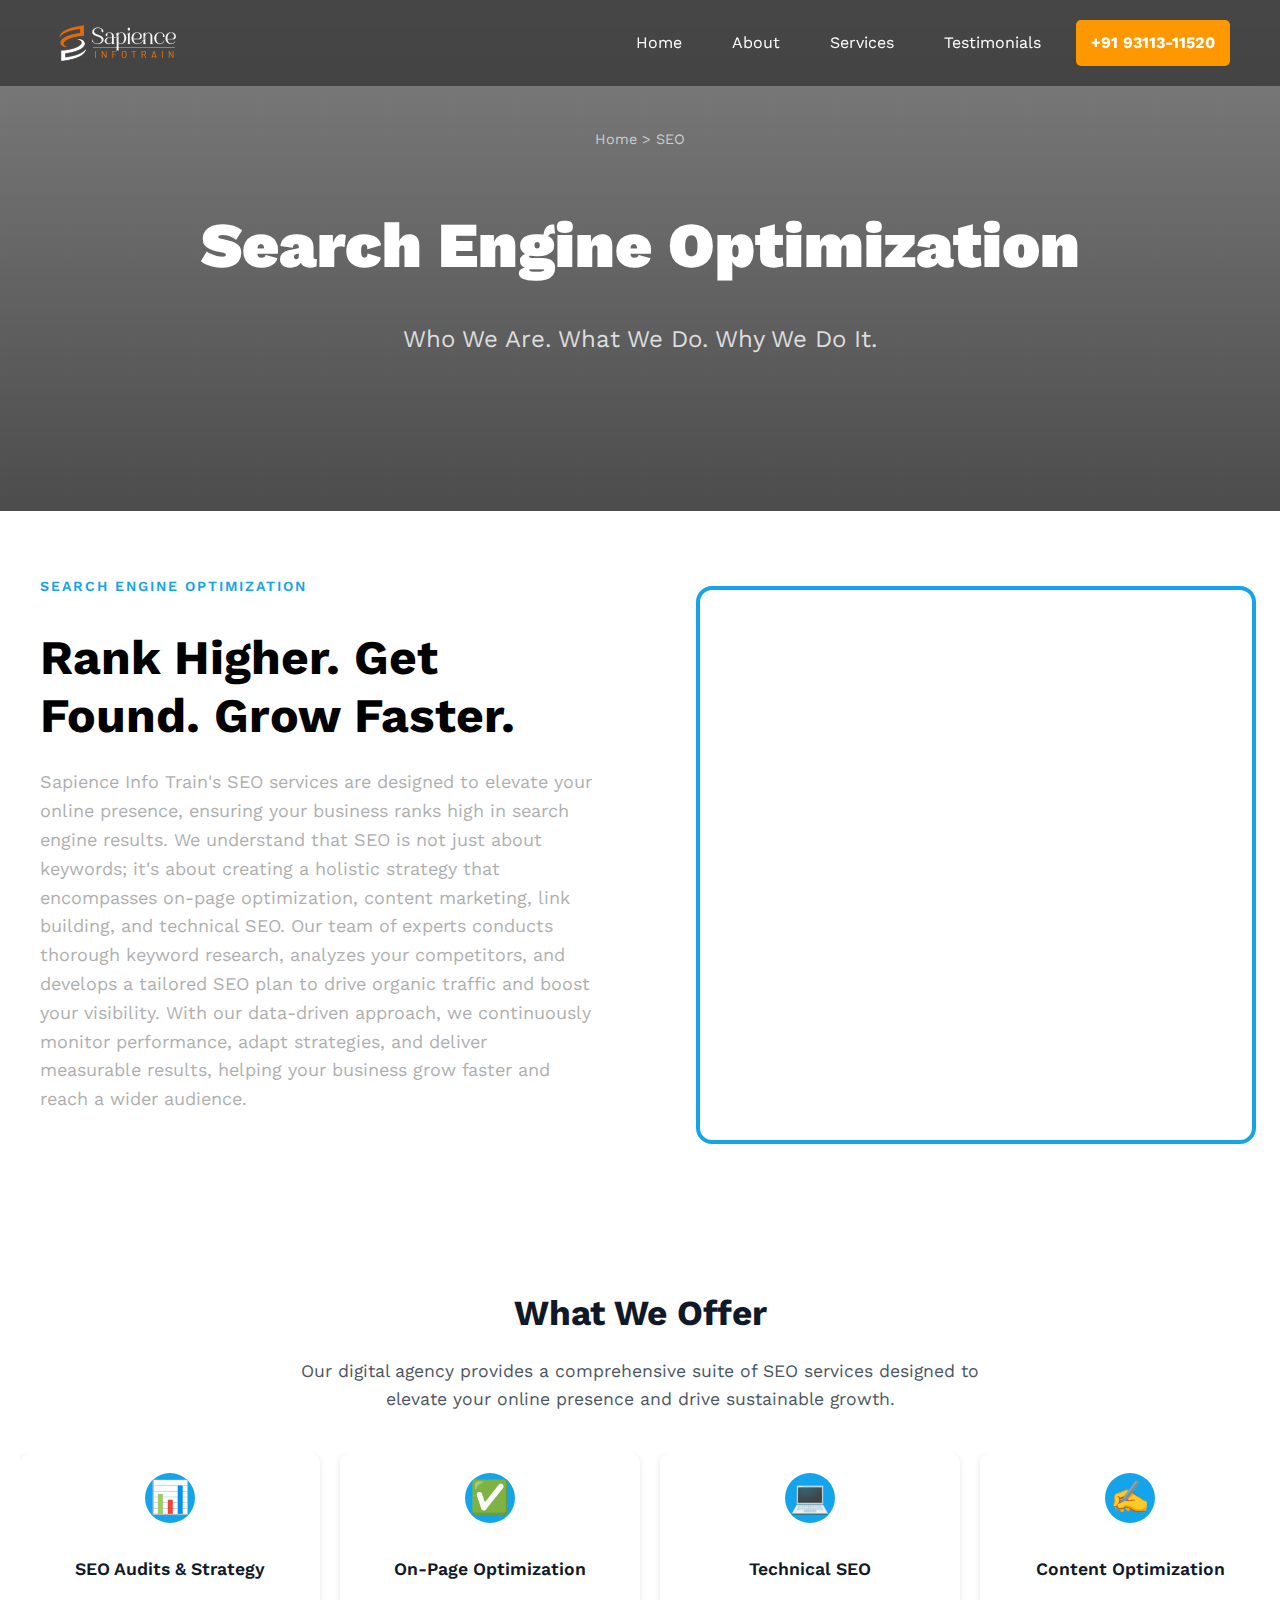
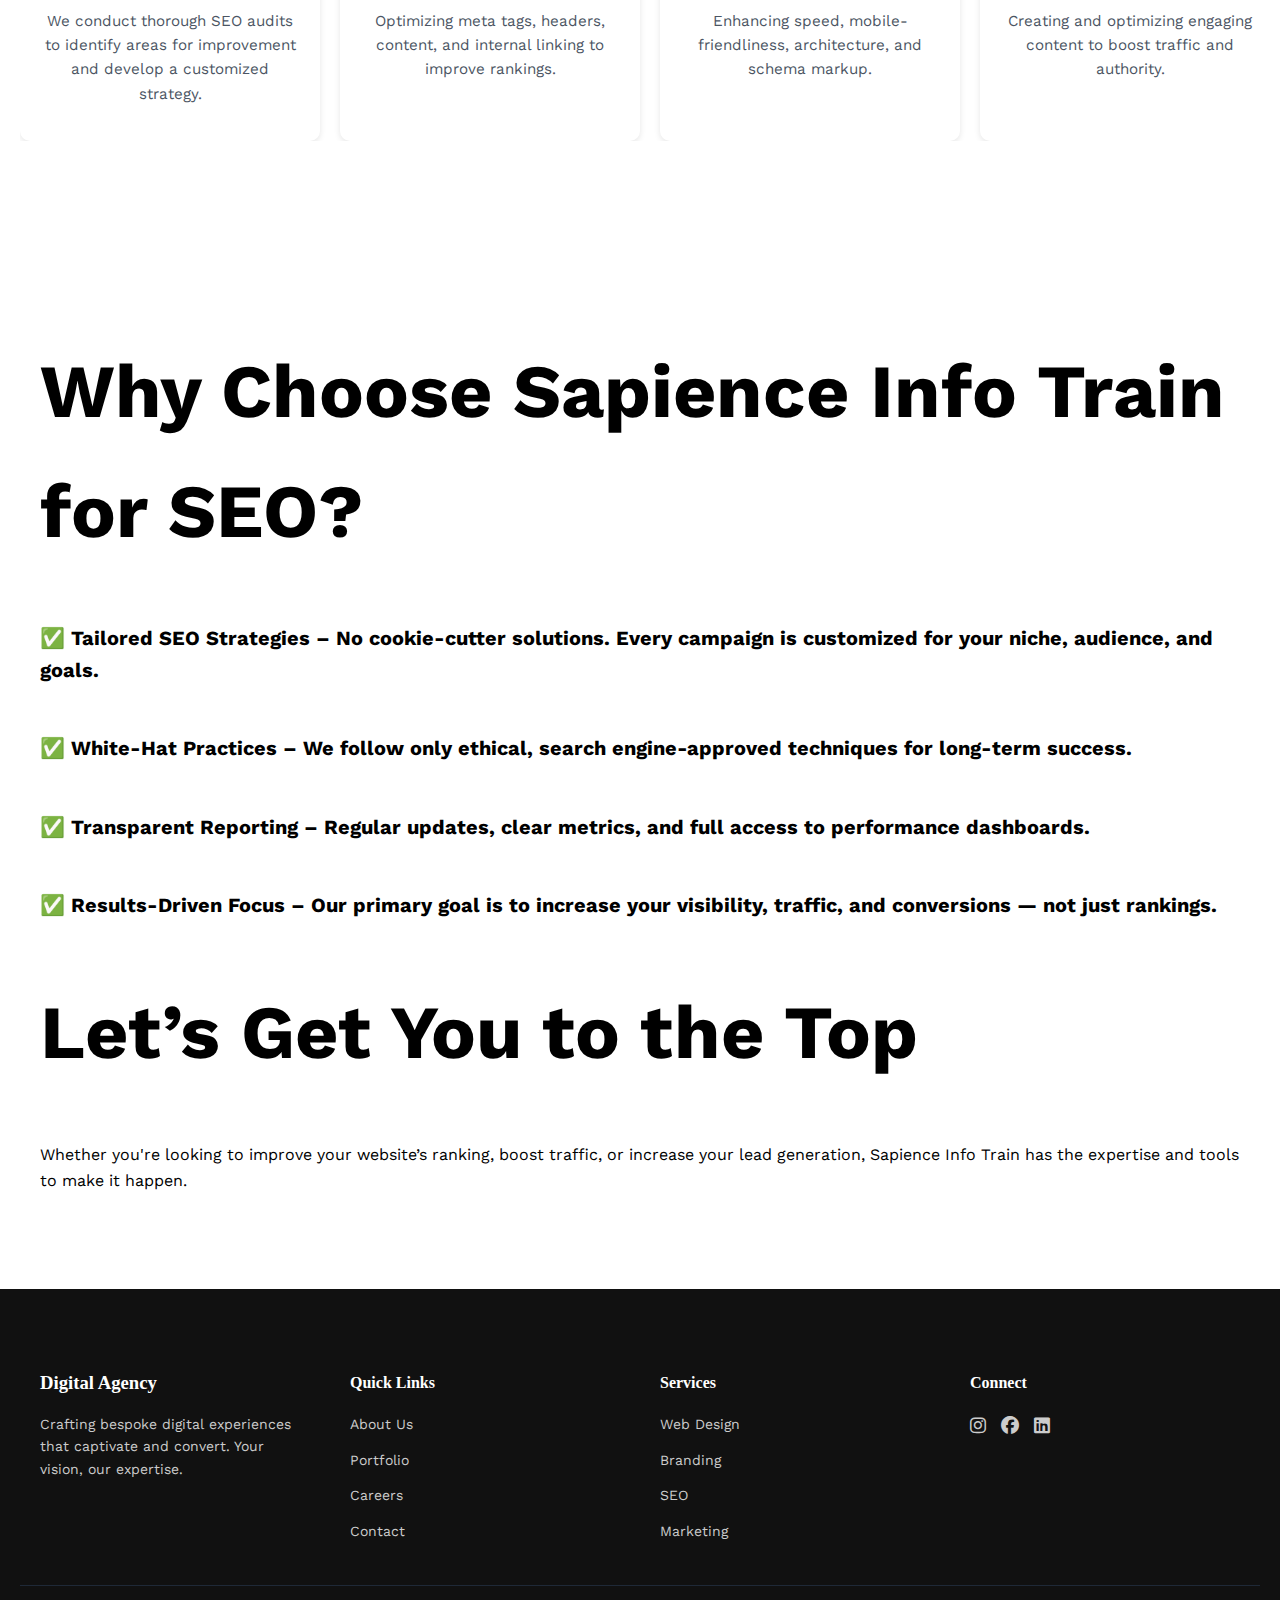
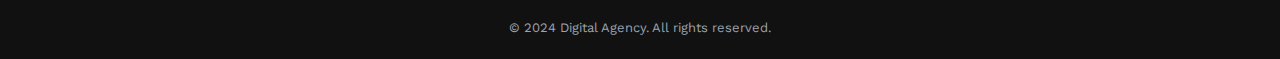
<file: assets/html/seo.html>
<!DOCTYPE html>
<html lang="en">
  <head>
    <meta charset="utf-8" />
    <meta name="viewport" content="width=device-width, initial-scale=1.0" />

    <!-- Google Fonts (Work Sans + Noto Sans via Tailwind import but only for fonts) -->
    <link rel="preconnect" href="https://fonts.gstatic.com" crossorigin />
    <link
      href="https://fonts.googleapis.com/css2?family=Noto+Sans:wght@400;500;700;900&family=Work+Sans:wght@400;500;700;900&display=swap"
      rel="stylesheet"
    />
    <link
      href="https://cdnjs.cloudflare.com/ajax/libs/font-awesome/6.5.1/css/all.min.css"
      rel="stylesheet"
    />
    <link rel="stylesheet" href="about.css" />
    <title>Sapience Info Train - About Us</title>
    <link rel="icon" type="image/x-icon" href="data:image/x-icon;base64," />
  </head>
  <body>
    <div class="page-wrapper">
      <!-- Header -->
      <header>
        <nav class="navbar">
          <img src="../images/logo.png" alt="logo" />

          <ul class="nav-links" id="navLinks">
            <li><a href="index.html">Home</a></li>
            <li><a href="about.html">About</a></li>
            <li class="dropdown">
              <a class="service-btn" href="#"> Services </a>
              <ul class="dropdown-menu">
                <li><a href="seo.html">SEO</a></li>
                <li><a href="smo.html">SMO</a></li>
                <li><a href="smm.html">SMM</a></li>
                <li><a href="website.html">Website Design & Development</a></li>
                <li><a href="ppc.html">PPC</a></li>
                <li><a href="content.html">Content Writing</a></li>
                <li><a href="video.html">Video Advertising</a></li>
                <li><a href="graphic.html">Graphic Design</a></li>
              </ul>
            </li>
            <li><a href="#">Testimonials</a></li>
            <li>
              <a href="tel:+919311311520" class="call-btn">+91 93113-11520</a>
            </li>
          </ul>

          <!-- Hamburger for mobile -->
          <div class="hamburger" id="hamburger">
            <span></span>
            <span></span>
            <span></span>
          </div>
        </nav>
      </header>
      <!-- Main -->
      <main>
        <!-- Hero -->
        <section class="hero-bg">
          <div class="network-lines"></div>
          <div class="content">
            <div class="breadcrumb">
              <a href="index.html">Home</a> <span>&gt;</span> <span>SEO</span>
            </div>
            <h1>Search Engine Optimization</h1>
            <p>Who We Are. What We Do. Why We Do It.</p>
          </div>
        </section>

        <section class="seo-section">
          <div class="seo-container">
            <div class="seo-text">
              <span class="seo-label">SEARCH ENGINE OPTIMIZATION</span>
              <h1 class="seo-title">Rank Higher. Get Found. Grow Faster.</h1>
              <p class="seo-description">
                Sapience Info Train's SEO services are designed to elevate your
                online presence, ensuring your business ranks high in search
                engine results. We understand that SEO is not just about
                keywords; it's about creating a holistic strategy that
                encompasses on-page optimization, content marketing, link
                building, and technical SEO. Our team of experts conducts
                thorough keyword research, analyzes your competitors, and
                develops a tailored SEO plan to drive organic traffic and boost
                your visibility. With our data-driven approach, we continuously
                monitor performance, adapt strategies, and deliver measurable
                results, helping your business grow faster and reach a wider
                audience.
              </p>
            </div>

            <div class="seo-image-wrapper">
              <div
                class="seo-image"
                style="
                  background-image: url('https://lh3.googleusercontent.com/aida-public/[base64]');
                "
              ></div>
              <div class="seo-border"></div>
            </div>
          </div>
        </section>

        <section class="services-section">
          <h2 class="services-title">What We Offer</h2>
          <p class="services-subtitle">
            Our digital agency provides a comprehensive suite of SEO services
            designed to elevate your online presence and drive sustainable
            growth.
          </p>

          <div class="marquee">
            <div class="services-cards">
              <!-- first set -->
              <div class="service-card">
                <div class="icon">📊</div>
                <h3>SEO Audits & Strategy</h3>
                <p>
                  We conduct thorough SEO audits to identify areas for
                  improvement and develop a customized strategy.
                </p>
              </div>

              <div class="service-card">
                <div class="icon">✅</div>
                <h3>On-Page Optimization</h3>
                <p>
                  Optimizing meta tags, headers, content, and internal linking
                  to improve rankings.
                </p>
              </div>

              <div class="service-card">
                <div class="icon">💻</div>
                <h3>Technical SEO</h3>
                <p>
                  Enhancing speed, mobile-friendliness, architecture, and schema
                  markup.
                </p>
              </div>

              <div class="service-card">
                <div class="icon">✍️</div>
                <h3>Content Optimization</h3>
                <p>
                  Creating and optimizing engaging content to boost traffic and
                  authority.
                </p>
              </div>

              <div class="service-card">
                <div class="icon">🏪</div>
                <h3>Local SEO</h3>
                <p>
                  Optimizing business listings, local keywords, and citations.
                </p>
              </div>

              <div class="service-card">
                <div class="icon">🔗</div>
                <h3>Link Building</h3>
                <p>Building high-quality backlinks from trusted sources.</p>
              </div>

              <!-- duplicate set for infinite effect -->
              <div class="service-card">
                <div class="icon">📊</div>
                <h3>SEO Audits & Strategy</h3>
                <p>
                  We conduct thorough SEO audits to identify areas for
                  improvement and develop a customized strategy.
                </p>
              </div>

              <div class="service-card">
                <div class="icon">✅</div>
                <h3>On-Page Optimization</h3>
                <p>
                  Optimizing meta tags, headers, content, and internal linking
                  to improve rankings.
                </p>
              </div>

              <div class="service-card">
                <div class="icon">💻</div>
                <h3>Technical SEO</h3>
                <p>
                  Enhancing speed, mobile-friendliness, architecture, and schema
                  markup.
                </p>
              </div>

              <div class="service-card">
                <div class="icon">✍️</div>
                <h3>Content Optimization</h3>
                <p>
                  Creating and optimizing engaging content to boost traffic and
                  authority.
                </p>
              </div>

              <div class="service-card">
                <div class="icon">🏪</div>
                <h3>Local SEO</h3>
                <p>
                  Optimizing business listings, local keywords, and citations.
                </p>
              </div>

              <div class="service-card">
                <div class="icon">🔗</div>
                <h3>Link Building</h3>
                <p>Building high-quality backlinks from trusted sources.</p>
              </div>
            </div>
          </div>
        </section>

        <section class="why">
          <div class="container">
            <h1>Why Choose Sapience Info Train for SEO?</h1>
            <h6>
              ✅ Tailored SEO Strategies – No cookie-cutter solutions. Every
              campaign is customized for your niche, audience, and goals.
            </h6>
            <h6>
              ✅ White-Hat Practices – We follow only ethical, search
              engine-approved techniques for long-term success.
            </h6>
            <h6>
              ✅ Transparent Reporting – Regular updates, clear metrics, and
              full access to performance dashboards.
            </h6>
            <h6>
              ✅ Results-Driven Focus – Our primary goal is to increase your
              visibility, traffic, and conversions — not just rankings.
            </h6>
            <h1>Let’s Get You to the Top</h1>
            <p>
              Whether you're looking to improve your website’s ranking, boost
              traffic, or increase your lead generation, Sapience Info Train has
              the expertise and tools to make it happen.
            </p>
          </div>
        </section>
      </main>

      <footer>
        <div class="footer-container">
          <!-- Brand -->
          <div>
            <h3>Digital Agency</h3>
            <p>
              Crafting bespoke digital experiences that captivate and convert.
              Your vision, our expertise.
            </p>
          </div>

          <!-- Quick Links -->
          <div>
            <h4>Quick Links</h4>
            <ul>
              <li><a href="#">About Us</a></li>
              <li><a href="#">Portfolio</a></li>
              <li><a href="#">Careers</a></li>
              <li><a href="#">Contact</a></li>
            </ul>
          </div>

          <!-- Services -->
          <div>
            <h4>Services</h4>
            <ul>
              <li><a href="#">Web Design</a></li>
              <li><a href="#">Branding</a></li>
              <li><a href="#">SEO</a></li>
              <li><a href="#">Marketing</a></li>
            </ul>
          </div>

          <!-- Connect -->
          <div>
            <h4>Connect</h4>
            <div class="footer-social">
              <a
                href="https://www.instagram.com/sapience.infotrain_/"
                aria-label="Instagram"
              >
                <i class="fa-brands fa-instagram"></i>
              </a>
              <a
                href="https://www.facebook.com/people/Sapience-Infotrain/61575686909885/"
                aria-label="Facebook"
              >
                <i class="fa-brands fa-facebook"></i>
              </a>
              <a
                href="https://www.linkedin.com/company/sapience-infotrain/"
                aria-label="LinkedIn"
              >
                <i class="fa-brands fa-linkedin"></i>
              </a>
            </div>
          </div>
        </div>

        <div class="copyright">© 2024 Digital Agency. All rights reserved.</div>
      </footer>
    </div>
    <script>
      const hamburger = document.getElementById("hamburger");
      const navLinks = document.getElementById("navLinks");

      hamburger.addEventListener("click", () => {
        navLinks.classList.toggle("active");
      });
      document.addEventListener("DOMContentLoaded", () => {
        const serviceBtn = document.querySelector(".service-btn");
        const dropdown = document.querySelector(".dropdown");

        serviceBtn.addEventListener("click", (e) => {
          e.preventDefault(); // prevent page jump
          dropdown.classList.toggle("active");
        });

        // Close dropdown when clicking outside
        document.addEventListener("click", (e) => {
          if (!dropdown.contains(e.target)) {
            dropdown.classList.remove("active");
          }
        });
      });
    </script>
  </body>
</html>
</file>
<file: assets/html/style.css>
/* ===========================
   Root Variables
=========================== */
:root {
  --background: #0b0b0c;
  --foreground: #e7e7ea;
  --muted: #1a1a1e;
  --border: rgba(255, 255, 255, 0.08);
  --ring: #7c7cf1;
  --primary: #8b8bff;
  --accent: #2bc8b7;
}

/* ===========================
   Reset & Base
=========================== */
* {
  box-sizing: border-box;
}

html,
body {
  height: 100%;
}

body {
  margin: 0;
  font-family: ui-sans-serif, system-ui, -apple-system, Segoe UI, Roboto, Arial,
    "Apple Color Emoji", "Segoe UI Emoji";
  background: var(--background);
  color: var(--foreground);
}

a {
  color: inherit;
  text-decoration: none;
}

img {
  max-width: 100%;
  display: block;
}

/* ===========================
   Utilities
=========================== */
.container {
  max-width: 1280px;
  margin-inline: auto;
  padding-inline: 24px;
}

.btn {
  display: inline-flex;
  align-items: center;
  justify-content: center;
  border-radius: 12px;
  font-size: 16px;
  line-height: 1;
  gap: 8px;
  height: 44px;
  padding: 0 20px;
  border: 1px solid transparent;
  color: #0b0b0c;
  cursor: pointer;
  transition: background 0.2s ease, opacity 0.2s ease, transform 0.2s ease;
}
.btn:hover {
  background: #cfcfcf;
}

.btn-ghost {
  background: transparent;
  color: var(--foreground);
}
.btn-ghost:hover {
  background: #17171a;
}

.btn-outline {
  background: #0e0e11;
  border-color: #2a2a33;
  color: var(--foreground);
}
.btn-outline:hover {
  background: #141418;
}

textarea{
  resize: none;
}

/* ===========================
   Header & Navigation
=========================== */
.site-header {
  position: fixed;
  inset-inline: 0;
  top: 0;
  z-index: 50;
}

.nav-wrap {
  transition: all 0.3s ease;
  margin-top: 8px;
  border-radius: 16px;
}

.nav-inner {
  display: flex;
  align-items: center;
  justify-content: space-between;
  gap: 16px;
  padding: 12px 24px;
  position: relative;
}

.brand {
  display: flex;
  align-items: center;
  gap: 8px;
}

.menu-toggle {
  background: none;
  border: 0;
  color: var(--foreground);
  width: 40px;
  height: 40px;
  border-radius: 8px;
  cursor: pointer;
}

.links {
  display: none;
  gap: 24px;
  position: absolute;
  inset: 0;
  margin: auto;
  width: max-content;
  height: fit-content;
  align-items: center;
  justify-content: center;
  font-size: 14px;
}
.links a {
  color: #b5b5be;
}
.links a:hover {
  color: #fff;
}

.cta {
  display: none;
  gap: 8px;
  align-items: center;
}

/* Dropdowns */
.submenu {
  display: none;
  list-style: none;
  margin: 0;
  padding: 5px;
  position: absolute;
  background: #141418;
  border: 1px solid #000;
  border-radius: 10px;
  min-width: 200px;
  z-index: 100;
}
.submenu .appHostingHover {
  min-width: 250px;
}
.submenu .taxHostingHover {
  min-width: 250px;
}
.has-submenu:hover > .submenu {
  display: block;
}
.has-submenu .has-submenu {
  position: relative;
}
.has-submenu .has-submenu .submenu {
  top: 0;
  left: 100%;
}
.submenu li {
  padding: 8px 12px;
  height: 40px;
  margin-left: 4px;
}
.submenu li a {
  display: block;
  text-decoration: none;
  color: #fff;
}
.submenu li a:hover {
  padding: 5px 10px;
  border-radius: 10px;
  background: #f2f2f2;
  color: #000;
}

/* Scroll state */
.is-scrolled .nav-wrap {
  max-width: 1024px;
  margin-inline: auto;
  background: color-mix(in oklab, var(--background) 60%, transparent);
  -webkit-backdrop-filter: blur(12px);
  backdrop-filter: blur(12px);
  border: 1px solid var(--border);
  padding-inline: 4px;
}

/* Desktop */
@media (min-width: 1024px) {
  .links {
    display: flex;
  }
  .cta {
    display: flex;
  }
  .menu-toggle {
    display: none;
  }
}

/* ===========================
   Mobile Menu
=========================== */
.mobile-panel {
  display: none;
  background: #0e0e11;
  border: 1px solid #2a2a33;
  border-radius: 20px;
  padding: 24px;
  margin: 12px;
  box-shadow: 0 20px 50px rgba(0, 0, 0, 0.35);
}
.mobile-panel.open {
  display: block;
}
.mobile-panel ul {
  list-style: none;
  padding: 0;
  margin: 0;
  display: grid;
  gap: 16px;
}
.mobile-ctas {
  display: grid;
  gap: 12px;
  margin-top: 16px;
}

/* ===========================
   Hero Section
=========================== */
main {
  overflow: hidden;
}

.radial-floor {
  position: absolute;
  inset: 0;
  pointer-events: none;
  opacity: 0.5;
  display: none;
}
@media (min-width: 1024px) {
  .radial-floor {
    display: block;
  }
}

.hero {
  position: relative;
  padding-top: 96px;
}
@media (min-width: 768px) {
  .hero {
    padding-top: 144px;
  }
}

.bg-star {
  position: absolute;
  inset: 0;
  z-index: -1;
  display: none;
  top: 8rem;
}
@media (prefers-color-scheme: dark) {
  .bg-star {
    display: block;
  }
}

.hero-inner {
  text-align: center;
}

.pill {
  display: inline-flex;
  align-items: center;
  gap: 16px;
  background: #15151a;
  border: 1px solid #2a2a33;
  border-top-color: #3a3a46;
  padding: 4px 4px 4px 16px;
  border-radius: 999px;
  box-shadow: 0 4px 10px rgba(0, 0, 0, 0.08);
  transition: background 0.2s ease;
}
.pill:hover {
  background: #0f0f12;
}
.pill-divider {
  width: 2px;
  height: 16px;
  background: #2a2a33;
  display: block;
}
.pill-icon {
  width: 24px;
  height: 24px;
  border-radius: 999px;
  background: #0e0e11;
  overflow: hidden;
  display: grid;
  place-items: center;
}
.pill-icon .train {
  width: 48px;
  display: flex;
  transform: translateX(-50%);
  transition: transform 0.5s ease;
}
.pill:hover .train {
  transform: translateX(0);
}
.pill svg {
  width: 12px;
  height: 12px;
}

.hero h1 {
  margin: 32px auto 0;
  max-width: 900px;
  font-size: clamp(2.75rem, 7vw, 5.25rem);
  line-height: 1.05;
  letter-spacing: -0.02em;
}
.hero p {
  margin: 24px auto 0;
  max-width: 640px;
  font-size: 18px;
  color: #b5b5be;
}
.hero-ctas {
  display: flex;
  gap: 12px;
  flex-wrap: wrap;
  justify-content: center;
  margin-top: 24px;
}

/* ===========================
   Popup
=========================== */
.popup-overlay {
  position: fixed;
  top: 0;
  left: 0;
  width: 100%;
  height: 100%;
  background: rgba(11, 11, 12, 0.8);
  display: none;
  justify-content: center;
  align-items: center;
  z-index: 9999;
}

/* Popup Box */
.popup-content {
  background: #1a1a1e;
  color: #e7e7ea;
  padding: 24px;
  border-radius: 12px;
  width: 100%;
  max-width: 400px;
  position: relative;
  animation: popupFadeIn 0.3s ease-in-out;
}

/* Close Button */
.close-btn {
  position: absolute;
  top: 10px;
  right: 15px;
  font-size: 24px;
  cursor: pointer;
  color: #e7e7ea;
}

.popup-content h2 {
  margin-bottom: 16px;
  font-size: 20px;
  text-align: center;
}

.popup-content form {
  display: flex;
  flex-direction: column;
  gap: 12px;
}

.popup-content input,
.popup-content textarea {
  padding: 10px;
  border: 1px solid #444;
  border-radius: 8px;
  background: #0b0b0c;
  color: #e7e7ea;
}

.popup-content button {
  margin-top: 8px;
  padding: 10px;
  background: #7c7cf1;
  color: #fff;
  border: none;
  border-radius: 8px;
  cursor: pointer;
}

.popup-content button:hover {
  background: #5b5be0;
}

@keyframes popupFadeIn {
  from {
    transform: scale(0.8);
    opacity: 0;
  }
  to {
    transform: scale(1);
    opacity: 1;
  }
}

/* ===========================
   Welcome Section
=========================== */
.welcome-section {
  text-align: center;
  padding: 80px 0 40px;
}
.welcome-section h2 {
  font-size: clamp(2rem, 5vw, 3rem);
  line-height: 1.2;
  color: var(--foreground);
  margin-bottom: 16px;
}
.welcome-section p {
  font-size: 18px;
  color: #b5b5be;
  max-width: 640px;
  margin-inline: auto;
}

/* ===========================
   Trial CTA Section
=========================== */
.trial-section {
  text-align: center;
  padding: 64px 0;
  background: #0e0e11;
  border-top: 1px solid var(--border);
  border-bottom: 1px solid var(--border);
}
.trial-section h3 {
  font-size: clamp(1.75rem, 4vw, 2.5rem);
  color: var(--foreground);
  margin-bottom: 24px;
}
.trial-section .btn {
  font-size: 16px;
  padding: 0 24px;
  height: 48px;
  border-radius: 12px;
}

/* ===========================
   About Hosting Section
=========================== */
.about-hosting {
  margin: 50px 0;
}

.screen-wrap {
  position: relative;
  margin-top: 32px;
  overflow: hidden;
  padding-inline: 8px;
}
.screen-card {
  position: relative;
  margin-inline: auto;
  max-width: 1152px;
  border-radius: 16px;
  border: 1px solid #2a2a33;
  background: #0e0e11;
  box-shadow: 0 20px 45px rgba(0, 0, 0, 0.35);
  overflow: hidden;
  padding: 16px;
}
.screen-card img {
  border-radius: 12px;
  aspect-ratio: 15 / 8;
  object-fit: cover;
}
.screen-fade {
  position: absolute;
  inset: 0;
  background: linear-gradient(
    to bottom,
    transparent 35%,
    var(--background) 100%
  );
  pointer-events: none;
}

/* ===========================
   Quote Band (Testimonial Cards)
=========================== */
#quote-band {
  margin: 50px;
}

.cards-band {
  /* min-height: 100vh; */
  display: grid;
  place-content: center;
  background: #0f172a;
  color: #e2e8f0;
  padding: 2rem;
}

.cards-stage {
  position: relative;
  width: 350px;
  height: 450px;
  margin-left: -100px;
  display: flex;
  align-items: center;
  justify-content: center;
  flex-wrap: wrap;
}

.tcard {
  position: absolute;
  inset: 0;
  width: 350px;
  height: 450px;
  background: #0e0e11;
  border: 1px solid rgba(255, 255, 255, 0.08);
  border-radius: 16px;
  padding: 22px 22px 18px;
  box-shadow: 0 25px 60px rgba(0, 0, 0, 0.45);
  display: grid;
  grid-template-rows: 1fr auto auto;
  gap: 16px;
  transform-origin: 50% 80%;
  transition: transform 500ms cubic-bezier(0.2, 0.8, 0.2, 1),
    box-shadow 500ms cubic-bezier(0.2, 0.8, 0.2, 1), opacity 400ms ease,
    filter 400ms ease, z-index 0s step-end;
}

.tcard.front {
  z-index: 30;
  transform: translateX(120px) translateY(0) rotate(-2deg) scale(1);
  box-shadow: 0 30px 70px rgba(0, 0, 0, 0.55);
}
.tcard.middle {
  z-index: 20;
  transform: translateX(60px) translateY(18px) rotate(3deg) scale(0.96);
  filter: blur(0.3px);
  opacity: 0.95;
}
.tcard.back {
  z-index: 10;
  transform: translateX(0) translateY(36px) rotate(-4deg) scale(0.92);
  filter: blur(0.6px);
  opacity: 0.9;
}

/* Text inside testimonial */
.t-text {
  margin: 0;
  font-size: 18px;
  line-height: 1.6;
  color: #e7e7ea;
}
.t-author {
  margin: 0;
  font-size: 14px;
  color: #b5b5be;
}

/* Button inside testimonial */
.t-btn {
  justify-self: start;
  background: #0b0b0c;
  color: #e7e7ea;
  border: 1px solid #2a2a33;
  border-radius: 10px;
  padding: 8px 12px;
  cursor: pointer;
  transition: background 0.2s ease, transform 0.2s ease;
}
.t-btn:hover {
  background: #141418;
  transform: translateY(-1px);
}

.tcard.front:hover {
  transform: translateX(120px) translateY(-2px) rotate(-1.5deg) scale(1.01);
  box-shadow: 0 35px 80px rgba(0, 0, 0, 0.6);
}

@media (max-width: 320px) {
  .cards-stage {
    width: 180px;
    height: 260px;
  }

  .tcard {
    width: 180px;
    height: 260px;
    padding: 12px;
  }

  .t-text {
    font-size: 13px;
    line-height: 1.3;
  }

  .t-author {
    font-size: 10px;
  }

  .t-btn {
    padding: 4px 6px;
    font-size: 11px;
  }
}

@media (max-width: 430px) {
  .tcard {
    width: 250px;
    height: 350px;
    padding: 18px;
  }
}

/* Mobile size fix */
@media (max-width: 576px) {
  .cards-stage {
    width: 250px;   /* shrink container */
    height: 350px;  /* proportional smaller height */
    /* margin-left: 0; */
  }

  .tcard {
    width: 250px;
    height: 350px;
    padding: 18px;
  }

  .t-text {
    font-size: 16px; /* slightly smaller text */
    line-height: 1.4;
  }

  .t-author {
    font-size: 13px;
  }
}

/* @media (max-width: 600px) {
      .tcard {
        width: 250px;
        height: 320px;
    }
} */

@media only screen and (min-width: 601px) and (max-width: 900px) {
  .tcard {
    width: 240px;
    height: 330px;
  }
}

@media only screen and (min-width: 901px) and (max-width: 1200px) {
  .tcard {
    width: 280px;
    height: 370px;
  }
}

@media only screen and (min-width: 1201px) {
  .tcard {
    width: 300px;
    height: 400px;
  }
}

/* ===========================
   Forms
=========================== */
.form-grid {
  display: grid;
  gap: 14px;
}
.f-label {
  display: grid;
  gap: 6px;
  font-size: 14px;
  color: #d2d6db;
}
.req {
  color: #ff5c5c;
  margin-left: 4px;
}
.f-input {
  width: 100%;
  padding: 12px 14px;
  border: 1px solid #2a2a33;
  border-radius: 6px;
  background: #0b0b0c;
  color: var(--foreground);
  outline: none;
  transition: border-color 0.2s ease, box-shadow 0.2s ease, background 0.2s ease;
}
.f-input::placeholder {
  color: #7e818a;
}
.f-input:focus {
  border-color: var(--ring);
  box-shadow: 0 0 0 3px color-mix(in oklab, var(--ring) 25%, transparent);
}
.f-textarea {
  resize: vertical;
}
.form-actions {
  margin-top: 6px;
}

/* ===========================
   Customers Section
=========================== */
.customers {
  padding: 64px 0;
}
.customers .grid {
  display: grid;
  grid-template-columns: repeat(4, minmax(0, 1fr));
  gap: 28px;
  max-width: 720px;
  margin: 32px auto 0;
  opacity: 1;
  transition: opacity 0.4s ease, filter 0.4s ease;
}
.customers .grid img {
  height: 20px;
  object-fit: contain;
  filter: invert(1);
}
.customers .grid .h-16 {
  height: 16px;
}
.customers .grid .h-24 {
  height: 24px;
}
.customers .grid .h-28 {
  height: 28px;
}
.customers .wrap {
  position: relative;
  max-width: 900px;
  margin-inline: auto;
  padding-inline: 24px;
}
.customers .hover-panel {
  position: absolute;
  inset: 0;
  display: flex;
  align-items: center;
  justify-content: center;
  opacity: 0;
  transform: scale(0.95);
  transition: opacity 0.5s ease, transform 0.5s ease;
  pointer-events: none;
}
.customers .wrap:hover .hover-panel {
  opacity: 1;
  transform: scale(1);
}
.customers .wrap:hover .grid {
  opacity: 0.5;
  filter: blur(1px);
}

/* ===========================
   Animations
=========================== */
.animate-in {
  opacity: 0;
  transform: translateY(20px);
  filter: blur(12px);
}
.in-view {
  opacity: 1;
  line-height: 30px;
  transform: translateY(0);
  filter: blur(0);
  transition: opacity 900ms cubic-bezier(0.22, 1, 0.36, 1),
    transform 900ms cubic-bezier(0.22, 1, 0.36, 1),
    filter 900ms cubic-bezier(0.22, 1, 0.36, 1);
}
.tw-text {
  color: #e7e7ea;
}

.tw-cursor {
  display: inline-block;
  margin-left: 6px;
  animation: tw-blink 0.8s steps(1, end) infinite;
}

.tw-cursor.hidden {
  visibility: hidden;
}

@keyframes tw-blink {
  0%,
  50% {
    opacity: 1;
  }
  50.01%,
  100% {
    opacity: 0;
  }
}

.stagger > * {
  opacity: 0;
  transform: translateY(20px);
}

.stagger.in-view > * {
  animation: stagger-up 900ms cubic-bezier(0.22, 1, 0.36, 1) forwards;
}

.stagger.in-view > *:nth-child(1) {
  animation-delay: 0.1s;
}

.stagger.in-view > *:nth-child(2) {
  animation-delay: 0.18s;
}

.stagger.in-view > *:nth-child(3) {
  animation-delay: 0.26s;
}

.stagger.in-view > *:nth-child(4) {
  animation-delay: 0.34s;
}

.stagger.in-view > *:nth-child(5) {
  animation-delay: 0.42s;
}

@keyframes stagger-up {
  from {
    opacity: 0;
    transform: translateY(20px);
  }
  to {
    opacity: 1;
    transform: translateY(0);
  }
}

/* =======================
HELPERS
======================= */
.mt-xxl {
  margin-top: 64px;
}

.opacity-50 {
  opacity: 0.5;
}

.hidden {
  display: none;
}

.block {
  display: block;
}

/* =======================
SUPPORT BANNER
======================= */
.support-band {
  background: color-mix(in oklab, var(--accent) 20%, var(--background));
  border-top: 1px solid var(--border);
  border-bottom: 1px solid var(--border);
}

.support-wrap {
  display: grid;
  grid-template-columns: auto 1fr 280px;
  align-items: center;
  gap: 20px;
  padding: 28px 0;
}

@media (max-width: 900px) {
  .support-wrap {
    grid-template-columns: auto 1fr;
  }
  .support-figure {
    display: none;
  }
}

.support-icon {
  width: 60px;
  height: 60px;
  border-radius: 14px;
  background: #1a1f1d;
  border: 1px solid #2a2a33;
  color: #9be6da;
  display: grid;
  place-items: center;
  font-size: 28px;
  box-shadow: 0 8px 20px rgba(0, 0, 0, 0.25);
}

.support-title {
  margin: 0 0 6px;
  font-size: 18px;
  color: var(--foreground);
}

.support-lines {
  margin: 0;
  color: #d2d6db;
  line-height: 1.6;
}

.support-lines .hl {
  color: var(--accent);
}

.support-figure {
  height: 140px;
  background: radial-gradient(
      60% 120% at 60% 40%,
      rgba(255, 255, 255, 0.05),
      transparent 60%
    ),
    linear-gradient(180deg, #121212, #0e0e11);
  border: 1px solid #2a2a33;
  border-radius: 16px;
  box-shadow: inset 0 0 0 1px rgba(255, 255, 255, 0.02),
    0 10px 30px rgba(0, 0, 0, 0.35);
}

/* =======================
FOOTER
======================= */
.site-footer {
  background: #1a1a1e;
  color: #d2d6db;
  border-top: 1px solid var(--border);
  padding: 36px 0 28px;
}

.footer-grid {
  display: grid;
  grid-template-columns: repeat(4, minmax(0, 1fr));
  gap: 28px;
}

@media (max-width: 1000px) {
  .footer-grid {
    grid-template-columns: 1fr 1fr;
  }
}

@media (max-width: 640px) {
  .footer-grid {
    grid-template-columns: 1fr;
  }
}

.footer-col {
  min-width: 0;
}

.footer-head {
  margin: 0 0 12px;
  font-size: 16px;
  color: #e7e7ea;
  font-weight: 600;
}

.brand-accent {
  color: var(--accent);
}

.footer-list {
  list-style: none;
  margin: 0;
  padding: 0;
  display: grid;
  gap: 8px;
}

.footer-list a {
  color: #aeb2bd;
  display: inline-block;
  padding: 4px 0;
  border-radius: 8px;
  transition: color 0.15s ease, background 0.15s ease, transform 0.15s ease;
}

.footer-list a:hover {
  color: #fff;
  background: #141418;
}

.footer-info {
  display: grid;
  gap: 6px;
  color: #c7cad4;
  font-size: 14px;
}

/* =======================
SUBSCRIBE FORM
======================= */
.subscribe {
  display: flex;
  gap: 8px;
  margin-top: 12px;
}

.sub-input {
  flex: 1 1 auto;
  min-width: 0;
  background: #0b0b0c;
  color: var(--foreground);
  border: 1px solid #2a2a33;
  border-radius: 10px;
  padding: 10px 12px;
  outline: none;
  transition: border-color 0.2s, box-shadow 0.2s;
}

.sub-input::placeholder {
  color: #7e818a;
}

.sub-input:focus {
  border-color: var(--ring);
  box-shadow: 0 0 0 3px color-mix(in oklab, var(--ring) 25%, transparent);
}

.sub-btn {
  white-space: nowrap;
}
</file>
<file: assets/html/light.css>
:root {
  --background: #ffffff;        /* Light background */
  --foreground: #1a1a1e;        /* Dark text */
  --muted: #f5f5f7;             /* Subtle light gray */
  --border: rgba(0, 0, 0, 0.08);
  --ring: #4a56e2;              /* Slightly darker ring for focus */
  --primary: #3d3dff;
  --accent: #2bc8b7;
}

* {
  box-sizing: border-box;
}
html,
body {
  height: 100%;
}
body {
  margin: 0;
  font-family: ui-sans-serif, system-ui, -apple-system, Segoe UI, Roboto, Arial,
    "Apple Color Emoji", "Segoe UI Emoji";
  background: var(--background);
  color: var(--foreground);
}
a {
  color: inherit;
  text-decoration: none;
}
img {
  max-width: 100%;
  display: block;
}

/* Utilities */
.container {
  max-width: 1280px;
  margin-inline: auto;
  padding-inline: 24px;
}
.btn {
  display: inline-flex;
  align-items: center;
  justify-content: center;
  border-radius: 12px;
  font-size: 16px;
  line-height: 1;
  gap: 8px;
  height: 44px;
  padding: 0 20px;
  border: 1px solid transparent;
  color: #fff;
  cursor: pointer;
  background: var(--primary);
  transition: background 0.2s ease, opacity 0.2s ease, transform 0.2s ease;
}
.btn:hover {
  background: #2a2adf;
}
.btn-ghost {
  background: transparent;
  color: var(--foreground);
}
.btn-ghost:hover {
  background: #f5f5f5;
}
.btn-outline {
  background: #fff;
  border-color: #ddd;
  color: var(--foreground);
}
.btn-outline:hover {
  background: #f5f5f5;
}

/* Header */
.site-header {
  position: fixed;
  inset-inline: 0;
  top: 0;
  z-index: 50;
}
.nav-wrap {
  transition: all 0.3s ease;
  margin-top: 8px;
  border-radius: 16px;
}
.nav-inner {
  display: flex;
  align-items: center;
  justify-content: space-between;
  gap: 16px;
  padding: 12px 24px;
  position: relative;
}
.brand {
  display: flex;
  align-items: center;
  gap: 8px;
}
.menu-toggle {
  background: none;
  border: 0;
  color: var(--foreground);
  width: 40px;
  height: 40px;
  border-radius: 8px;
  cursor: pointer;
}
.links {
  display: none;
  gap: 24px;
  position: absolute;
  inset: 0;
  margin: auto;
  width: max-content;
  height: fit-content;
  align-items: center;
  justify-content: center;
  font-size: 14px;
}
.links a {
  color: #555;
}
.links a:hover {
  color: #000;
}
.cta {
  display: none;
  gap: 8px;
  align-items: center;
}
.submenu {
  display: none;
  list-style: none;
  margin: 0;
  padding: 5px;
  position: absolute;
  background: #fff;
  border: 1px solid #ddd;
  border-radius: 10px;
  min-width: 200px;
  z-index: 100;
}
.submenu .appHostingHover {
  min-width: 250px;
}
.submenu .taxHostingHover {
  min-width: 250px;
}
.has-submenu:hover > .submenu {
  display: block;
}
.has-submenu .has-submenu {
  position: relative;
}
.has-submenu .has-submenu .submenu {
  top: 0;
  left: 100%;
}
.submenu li {
  padding: 8px 12px;
  height: 40px;
  margin-left: 4px;
}
.submenu li a {
  display: block;
  text-decoration: none;
  color: #111;
}
.submenu li a:hover {
  padding: 5px 10px;
  border-radius: 10px;
  background: #eaeaea;
  color: #000;
}

.is-scrolled .nav-wrap {
  max-width: 1024px;
  margin-inline: auto;
  background: color-mix(in oklab, var(--background) 80%, transparent);
  -webkit-backdrop-filter: blur(12px);
  backdrop-filter: blur(12px);
  border: 1px solid var(--border);
  padding-inline: 4px;
}
@media (min-width: 1024px) {
  .links {
    display: flex;
  }
  .cta {
    display: flex;
  }
  .menu-toggle {
    display: none;
  }
}

/* Mobile menu */
.mobile-panel {
  display: none;
  background: #fff;
  border: 1px solid #ddd;
  border-radius: 20px;
  padding: 24px;
  margin: 12px;
  box-shadow: 0 20px 50px rgba(0, 0, 0, 0.15);
}
.mobile-panel.open {
  display: block;
}
.mobile-panel ul {
  list-style: none;
  padding: 0;
  margin: 0;
  display: grid;
  gap: 16px;
}
.mobile-ctas {
  display: grid;
  gap: 12px;
  margin-top: 16px;
}

/* Hero */
main {
  overflow: hidden;
}
.hero {
  position: relative;
  padding-top: 96px;
}
@media (min-width: 768px) {
  .hero {
    padding-top: 144px;
  }
}
.hero-inner {
  text-align: center;
}
.hero h1 {
  margin: 32px auto 0;
  max-width: 900px;
  font-size: clamp(2.75rem, 7vw, 5.25rem);
  line-height: 1.05;
  letter-spacing: -0.02em;
}
.hero p {
  margin: 24px auto 0;
  max-width: 640px;
  font-size: 18px;
  color: #555;
}
.hero-ctas {
  display: flex;
  gap: 12px;
  flex-wrap: wrap;
  justify-content: center;
  margin-top: 24px;
}

/* Welcome Section */
.welcome-section {
  text-align: center;
  padding: 80px 0 40px;
}
.welcome-section h2 {
  font-size: clamp(2rem, 5vw, 3rem);
  line-height: 1.2;
  color: var(--foreground);
  margin-bottom: 16px;
}
.welcome-section p {
  font-size: 18px;
  color: #555;
  max-width: 640px;
  margin-inline: auto;
}

/* Trial CTA Section */
.trial-section {
  text-align: center;
  padding: 64px 0;
  background: #f9f9f9;
  border-top: 1px solid var(--border);
  border-bottom: 1px solid var(--border);
}
.trial-section h3 {
  font-size: clamp(1.75rem, 4vw, 2.5rem);
  color: var(--foreground);
  margin-bottom: 24px;
}
.trial-section .btn {
  font-size: 16px;
  padding: 0 24px;
  height: 48px;
  border-radius: 12px;
}
</file>
<file: assets/html/about.css>
/* ==============================
   Root Variables & Base Styles
   ============================== */
:root {
  --primary-gold: #d4af37;
  --soft-gold: #f5e6a3;
  --dark-charcoal: #1a1a1a;
  --pure-white: #ffffff;
  --primary-color: #ecb613;
  --dark: #181611;
  --max-width: 1200px;
}

body {
  margin: 0;
  font-family: "Work Sans", sans-serif;
  background: #fff;
  color: var(--text-dark);
  line-height: 1.6;
}

/* ==============================
   Navbar
   ============================== */
.navbar {
  display: flex;
  justify-content: space-between;
  align-items: center;
  background: rgba(34, 34, 34, 0.6);
  backdrop-filter: blur(10px);
  -webkit-backdrop-filter: blur(10px);
  padding: 20px 50px;
  color: white;
  position: fixed;
  top: 0;
  left: 0;
  width: 100%;
  max-width: 100%;
  z-index: 1000;
  box-sizing: border-box;
}

.logo {
  font-size: 20px;
  font-weight: bold;
}

.nav-links {
  display: flex;
  align-items: flex-end;
  gap: 20px;
  list-style: none;
  margin: 0;
  padding: 0;
}

.nav-links li {
  position: relative;
}

.nav-links a {
  color: white;
  text-decoration: none;
  transition: color 0.3s ease;
  display: block;
  padding: 10px 15px;
}

.nav-links a:hover {
  color: #ff9800;
}

.call-btn {
  background: #ff9800;
  padding: 8px 15px;
  border-radius: 5px;
  text-decoration: none;
  color: white;
  font-weight: bold;
}

.call-btn:hover {
  background: #e68900;
}

.hamburger {
  display: none;
  flex-direction: column;
  cursor: pointer;
  gap: 5px;
}

.navbar .service-btn{
    align-items: center;
}

.hamburger span {
  height: 3px;
  width: 25px;
  background: white;
  border-radius: 2px;
}

/* Dropdown Menu */
.dropdown-menu {
  position: absolute;
  top: 100%;
  left: 0;
  min-width: 220px;
  background: white;
  box-shadow: 0 8px 20px rgba(0,0,0,0.15);
  border-radius: 4px;
  opacity: 0;
  visibility: hidden;
  transform: translateY(10px);
  transition: all 0.4s ease;
  z-index: 999;
}

.dropdown-menu li a {
  color: #333;
  padding: 12px 15px;
  text-decoration: none;
  display: block;
  transition: all 0.3s ease;
}

.dropdown-menu li a:hover {
  background: #f2f2f2;
  color: #ff9800;
}

.dropdown:hover .dropdown-menu {
  opacity: 1;
  visibility: visible;
  transform: translateY(0);
}

/* Responsive */
@media (max-width: 768px) {
  .nav-links {
    flex-direction: column;
    background: #333;
    position: absolute;
    top: 60px;
    right: 0;
    width: 220px;
    border-radius: 5px;
    max-height: 0;
    overflow: hidden;
    opacity: 0;
    transition: all 0.6s ease-in-out;
  }

  .nav-links.active {
    max-height: 600px;
    opacity: 1;
    padding: 10px 0;
  }

  .nav-links li {
    width: 100%;
  }

  .nav-links a {
    padding: 12px 20px;
    width: 100%;
  }

  /* Mobile dropdown */
  .dropdown-menu {
    position: static;   /* stack inside nav */
    background: #444;
    box-shadow: none;
    border-radius: 0;
    max-height: 0;
    overflow: hidden;
    opacity: 0;
    visibility: hidden;
    transition: all 0.4s ease;
    padding-left: 25px; /* indent for bullets */
  }

  .dropdown.active .dropdown-menu {
    max-height: 400px;
    opacity: 1;
    visibility: visible;
  }

  /* ✅ Enable bullets only on mobile */
  .dropdown-menu li {
    list-style: disc;
    color: #fff;
    margin: 8px 0;
  }

  .dropdown-menu li a {
    color: #fff;
    display: block;
    padding: 6px 0;
  }

  .dropdown-menu li a:hover {
    color: #ff9800;
  }

  .hamburger {
    display: flex;
  }
}

/* ==============================
   Hero Section
   ============================== */
.hero-bg {
  background: linear-gradient(rgba(0, 0, 0, 0.5), rgba(0, 0, 0, 0.7)),
    url("https://lh3.googleusercontent.com/aida-public/[base64]")
      center/cover no-repeat;
  position: relative;
  color: #fff;
  text-align: center;
  padding: 8rem 1.5rem;
}

.network-lines {
  position: absolute;
  inset: 0;
  pointer-events: none;
  background-image: linear-gradient(
      to right,
      rgba(255, 255, 255, 0.05) 1px,
      transparent 1px
    ),
    linear-gradient(to bottom, rgba(255, 255, 255, 0.05) 1px, transparent 1px);
  background-size: 4rem 4rem;
  animation: move-lines 20s linear infinite;
  opacity: 0.2;
}

@keyframes move-lines {
  0% {
    background-position: 0 0;
  }
  100% {
    background-position: 4rem 4rem;
  }
}

.hero-bg .content {
  position: relative;
  z-index: 1;
  max-width: var(--max-width);
  margin: 0 auto;
}

.breadcrumb {
  font-size: 0.9rem;
  margin-bottom: 1rem;
  color: #ccc;
}

.breadcrumb a {
  color: #ccc;
  text-decoration: none;
  transition: color 0.3s ease;
}

.breadcrumb a:hover {
  color: var(--primary-color);
}

.hero-bg h1 {
  font-size: 3rem;
  font-weight: 900;
  margin-bottom: 1rem;
}

.hero-bg p {
  font-size: 1.25rem;
  color: #ddd;
}

/* Section General */
section {
  padding: 5rem 1.5rem;
}

section .container {
  max-width: var(--max-width);
  margin: 0 auto;
}

/* ==============================
   Intro Section
   ============================== */
.intro {
  display: grid;
  grid-template-columns: 1fr;
  gap: 2rem;
  align-items: center;
}

.intro img {
  width: 100%;
  height: auto;
  border-radius: 10px;
  box-shadow: 0 8px 24px rgba(0, 0, 0, 0.15);
}

.intro h2 {
  font-size: 2rem;
  font-weight: 700;
  margin-bottom: 1rem;
  color: var(--text-dark);
}

.intro p {
  color: var(--text-gray);
  font-size: 1rem;
}

@media (min-width: 768px) {
  .intro {
    grid-template-columns: 1fr 1fr;
    gap: 4rem;
  }

  .hero-bg h1 {
    font-size: 4rem;
  }

  .hero-bg p {
    font-size: 1.5rem;
  }

  .intro h2 {
    font-size: 2.5rem;
  }
}

/* Journey Section */
.journey {
  background: var(--bg-light);
  text-align: center;
}

.journey h2 {
  font-size: 2rem;
  font-weight: 700;
  margin-bottom: 1.5rem;
  color: var(--text-dark);
}

.journey p {
  max-width: 700px;
  margin: 0 auto;
  color: var(--text-gray);
  font-size: 1rem;
}

/* ==============================
   Services Section
   ============================== */
.services {
  background: #f9fafb;
  padding: 5rem 1.5rem;
}

.services-header {
  text-align: center;
  margin-bottom: 3rem;
}

.services-header h2 {
  font-size: 2.5rem;
  font-weight: 700;
  color: #333;
}

.services-header p {
  font-size: 1.1rem;
  color: #666;
}

.services-grid {
  display: grid;
  grid-template-columns: repeat(auto-fill, minmax(260px, 1fr));
  gap: 2rem;
}

.service-card {
  background: #fff;
  border-radius: 12px;
  overflow: hidden;
  box-shadow: 0 6px 16px rgba(0, 0, 0, 0.1);
  display: flex;
  flex-direction: column;
  transition: transform 0.3s ease, box-shadow 0.3s ease;
}

.service-card:hover {
  transform: translateY(-8px);
  box-shadow: 0 10px 24px rgba(0, 0, 0, 0.15);
}

.service-image {
  width: 100%;
  height: 200px;
  background-size: cover;
  background-position: center;
}

.service-content {
  padding: 1.5rem;
  display: flex;
  flex-direction: column;
  flex-grow: 1;
}

.service-content h3 {
  font-size: 1.25rem;
  font-weight: 600;
  color: #222;
}

.service-content p {
  margin: 0.75rem 0 1rem;
  color: #555;
  flex-grow: 1;
}

.service-content a {
  color: #13a4ec;
  font-weight: 500;
  text-decoration: none;
  transition: color 0.3s ease;
}

.service-content a:hover {
  color: #0e82b8;
}

.why h1 {
  font-size: 75px;
}

.why h6 {
  font-size: 20px;
}

@media (max-width: 768px) {
  .why h1 {
  font-size: 40px;
}
.why h6 {
  font-size: 15px;
}
}

footer {
  background-color: #111827;
  color: white;
  padding: 5rem 1rem;
}

footer h3,
footer h4 {
  font-family: "Newsreader", serif;
  font-weight: 700;
}

footer ul {
  list-style: none;
  padding: 0;
  margin-top: 1rem;
}

footer ul li {
  margin-bottom: 0.75rem;
}

footer a {
  color: #9ca3af;
  text-decoration: none;
  transition: color 0.3s;
}

footer a:hover {
  color: var(--primary-color);
}

.footer-social {
  display: flex;
  gap: 1rem;
  margin-top: 1rem;
}

footer .copyright {
  border-top: 1px solid #1f2937;
  padding-top: 2rem;
  margin-top: 2rem;
  text-align: center;
  color: #9ca3af;
}

footer {
  background: #111;
  color: #ccc;
  padding: 60px 20px 20px;
}

.footer-container {
  max-width: 1200px;
  margin: 0 auto;
  display: grid;
  grid-template-columns: repeat(auto-fit, minmax(220px, 1fr));
  gap: 40px;
}

footer h3,
footer h4 {
  color: #fff;
  margin-bottom: 15px;
  font-weight: 600;
}

footer p {
  line-height: 1.6;
  font-size: 14px;
}

footer ul {
  list-style: none;
  padding: 0;
  margin: 0;
}

footer ul li {
  margin-bottom: 10px;
}

footer ul li a {
  color: #ccc;
  text-decoration: none;
  font-size: 14px;
  transition: color 0.3s ease;
}

footer ul li a:hover {
  color: #fff;
}

.footer-social {
  display: flex;
  gap: 15px;
}

.footer-social a {
  display: inline-block;
  color: #ccc;
  font-size: 18px;
  transition: color 0.3s ease;
}

.footer-social a:hover {
  color: #fff;
}

.copyright {
  text-align: center;
  border-top: 1px solid #333;
  margin-top: 40px;
  padding-top: 20px;
  font-size: 13px;
  color: #888;
}
/* ==============================
   Seo Section
   ============================== */
:root {
  --primary-color: #13a4ec;
}

.seo-section {
  background: #ffffff;
  padding: 4rem 2rem;
  display: grid;
  grid-template-columns: 1fr;
  gap: 2rem;
}

.seo-container {
  max-width: 1200px;
  margin: 0 auto;
  display: grid;
  grid-template-columns: 1fr;
  gap: 3rem;
  align-items: center;
}

.seo-text {
  color: rgb(0, 0, 0);
  text-align: left;
}

.seo-label {
  display: block;
  margin-bottom: 1rem;
  font-size: 0.875rem;
  font-weight: 600;
  letter-spacing: 2px;
  text-transform: uppercase;
  color: var(--primary-color);
}

.seo-title {
  font-size: 2.5rem;
  font-weight: bold;
  margin-bottom: 1.5rem;
  line-height: 1.2;
}

.seo-description {
  font-size: 1.125rem;
  line-height: 1.6;
  color: #afafaf;
}

.seo-image-wrapper {
  position: relative;
  min-height: 450px;
  width: 100%;
}

.seo-image {
  position: absolute;
  inset: 0;
  background-size: cover;
  background-position: center;
  border-radius: 1rem;
}

.seo-border {
  position: absolute;
  bottom: -1rem;
  right: -1rem;
  height: 100%;
  width: 100%;
  border-radius: 1rem;
  border: 4px solid var(--primary-color);
}

/* Responsive */
@media (min-width: 1024px) {
  .seo-container {
    grid-template-columns: 1fr 1fr;
    gap: 6rem;
  }
  .seo-title {
    font-size: 3rem;
  }
  @media (min-width: 1024px) {
  .seo-image-wrapper {
    min-height: 550px;
  }
}
}

.smo-section {
  background: #ffffff;
  padding: 4rem 1rem;
}

.smo-grid {
  display: grid;
  grid-template-columns: 1fr;
  gap: 2.5rem;
  align-items: center;
  max-width: 1200px;
  margin: 0 auto;
}

@media (min-width: 1024px) {
  .smo-grid {
    grid-template-columns: 1fr 1fr;
    gap: 4rem;
  }
}

.smo-image-wrapper {
  width: 100%;
}

.smo-image {
  width: 100%;
  height: auto;
  aspect-ratio: 4/3;
  border-radius: 0.75rem;
  object-fit: cover;
  box-shadow: 0 10px 25px rgba(0, 0, 0, 0.15);
}

.smo-content {
  display: flex;
  flex-direction: column;
}

.smo-subtitle {
  font-size: 0.9rem;
  font-weight: 600;
  text-transform: uppercase;
  letter-spacing: 0.1em;
  color: var(--primary-color);
  margin-bottom: 0.5rem;
}

.smo-title {
  font-size: 2rem;
  font-weight: 800;
  color: #0f172a;
  line-height: 1.2;
  margin-bottom: 1rem;
}

@media (min-width: 768px) {
  .smo-title {
    font-size: 2.5rem;
  }
}

.smo-text {
  font-size: 1.125rem;
  color: #475569;
  line-height: 1.7;
}

/* ==============================
   📱 Mobile Responsive Fixes
   ============================== */
@media (max-width: 767px) {

  /* ✅ Intro Section */
  .intro {
    grid-template-columns: 1fr;
    gap: 1.5rem;
    text-align: center;
  }
  .intro h2 {
    font-size: 1.5rem;
  }
  .intro p {
    font-size: 0.95rem;
  }

  /* ✅ Journey Section */
  .journey h2 {
    font-size: 1.5rem;
  }
  .journey p {
    font-size: 0.95rem;
  }

  /* ✅ Services Section */
  .services-header h2 {
    font-size: 1.75rem;
  }
  .services-header p {
    font-size: 1rem;
  }
  .services-grid {
    grid-template-columns: 1fr;
  }

  /* ✅ SEO Section */
  .seo-container {
    grid-template-columns: 1fr;
    gap: 2rem;
    text-align: center;
  }
  .seo-title {
    font-size: 1.75rem;
  }
  .seo-description {
    font-size: 1rem;
  }
  .seo-image-wrapper {
    min-height: 300px;
  }

  /* ✅ SMO Section */
  .smo-grid {
    grid-template-columns: 1fr;
    gap: 2rem;
    text-align: center;
  }
  .smo-title {
    font-size: 1.5rem;
  }
  .smo-text {
    font-size: 1rem;
  }

  /* ✅ Footer */
  .footer-container {
    grid-template-columns: 1fr;
    gap: 2rem;
    text-align: center;
  }
  .footer-social {
    justify-content: center;
  }
}

.services-section {
  background: #ffffff;
  padding: 60px 20px;
  text-align: center;
  font-family: "Work Sans", "Noto Sans", sans-serif;
  overflow: hidden;
}

.services-title {
  font-size: 2.2rem;
  font-weight: 700;
  color: #111827;
  margin-bottom: 15px;
}

.services-subtitle {
  max-width: 700px;
  margin: 0 auto 40px auto;
  font-size: 1.1rem;
  color: #4b5563;
}

.marquee {
  overflow: hidden;
  position: relative;
  width: 100%;
}

.services-cards {
  display: flex;
  gap: 20px;
  animation: scroll 30s linear infinite;
}

.service-card {
  min-width: 260px;
  max-width: 280px;
  background: #fff;
  padding: 20px;
  border-radius: 10px;
  box-shadow: 0 2px 6px rgba(0, 0, 0, 0.1);
  transition: transform 0.3s, box-shadow 0.3s;
}

.service-card:hover {
  transform: translateY(-5px);
  box-shadow: 0 6px 12px rgba(0, 0, 0, 0.15);
}

.service-card .icon {
  font-size: 2rem;
  background: #13a4ec;
  color: #fff;
  width: 50px;
  height: 50px;
  border-radius: 50%;
  display: flex;
  align-items: center;
  justify-content: center;
  margin: 0 auto 15px;
}

.service-card h3 {
  font-size: 1.1rem;
  font-weight: 600;
  margin-bottom: 10px;
  color: #111827;
}

.service-card p {
  font-size: 0.95rem;
  color: #4b5563;
}

/* infinite scroll animation */
@keyframes scroll {
  from {
    transform: translateX(0);
  }
  to {
    transform: translateX(-50%);
  }
}

.webdev-section {
  padding: 5rem 1rem;
  font-family: "Work Sans", "Noto Sans", sans-serif;
  background-color: #f8fafc; /* Tailwind slate-50 */
}

.webdev-container {
  max-width: 1280px;
  margin: 0 auto;
  display: grid;
  gap: 3rem;
  align-items: center;
}

@media (min-width: 1024px) {
  .webdev-container {
    grid-template-columns: repeat(2, 1fr);
  }
}

.webdev-subtitle {
  font-size: 0.875rem;
  font-weight: 600;
  letter-spacing: 0.05em;
  text-transform: uppercase;
  color: #0ea5e9; /* Tailwind sky-500 */
  margin-bottom: 1rem;
}

.webdev-title {
  font-size: 2.25rem;
  font-weight: 700;
  color: #1e293b; /* Tailwind slate-800 */
  line-height: 1.2;
  margin-bottom: 1rem;
}

@media (min-width: 768px) {
  .webdev-title {
    font-size: 3rem;
  }
}

.webdev-description {
  font-size: 1.125rem;
  line-height: 1.75rem;
  color: #475569; /* Tailwind slate-600 */
}

.webdev-image {
  aspect-ratio: 4 / 3;
  border-radius: 1rem;
  background-image: url("https://lh3.googleusercontent.com/aida-public/[base64]");
  background-size: cover;
  background-position: center;
  box-shadow: 0 10px 25px rgba(0, 0, 0, 0.1);
}

/* ==============================
   Video Advertising Section
   ============================== */
.video-advertising {
  background: #f9fafb;
  padding: 5rem 1.5rem;
  font-family: "Work Sans", sans-serif;
}

.video-advertising-container {
  max-width: var(--max-width);
  margin: 0 auto;
}

.video-advertising .video-grid {
  display: grid;
  grid-template-columns: 1fr;
  gap: 2rem;
  align-items: center;
}

@media (min-width: 1024px) {
  .video-advertising .video-grid {
    grid-template-columns: 1fr 1fr;
    gap: 4rem;
  }
}

.video-advertising .video-text h2 {
  font-size: 2rem;
  font-weight: 700;
  color: #111827;
  margin-bottom: 1.5rem;
  line-height: 1.3;
}

.video-advertising .video-text p {
  font-size: 1.125rem;
  color: #4b5563;
  margin-bottom: 1.5rem;
}

.video-advertising .learn-btn {
  display: inline-block;
  background: var(--primary-color);
  color: #fff;
  font-weight: 600;
  padding: 0.75rem 2rem;
  border-radius: 6px;
  transition: background 0.3s ease;
  text-decoration: none;
}

.video-advertising .learn-btn:hover {
  background: #0f8ecb;
}

.video-advertising .video-image img {
  width: 100%;
  height: auto;
  border-radius: 12px;
  box-shadow: 0 10px 20px rgba(0, 0, 0, 0.1);
}

/* ✅ Mobile tweaks */
@media (max-width: 767px) {
  .video-advertising {
    text-align: center;
    padding: 3rem 1rem;
  }

  .video-advertising .video-text h2 {
    font-size: 1.75rem;
  }

  .video-advertising .video-text p {
    font-size: 1rem;
  }
}


.website-section {
    padding: 5rem 1rem;
    background-color: #f1f5f9; /* similar to bg-slate-50 */
    color: #1e293b; /* slate-800 */
  }

  .website-section .container {
    max-width: 1280px;
    margin: 0 auto;
    display: grid;
    grid-template-columns: 1fr 1fr;
    gap: 3rem;
    align-items: center;
  }

  .website-section .text-content h3 {
    text-transform: uppercase;
    font-weight: 700;
    letter-spacing: 0.1em;
    color: #0ea5e9; /* sky-500 */
    font-size: 0.9rem;
    margin-bottom: 0.5rem;
  }

  .website-section .text-content h2 {
    font-size: 2.5rem;
    font-weight: 800;
    line-height: 1.2;
    margin-bottom: 1.5rem;
    color: #1e293b;
  }

  .website-section .text-content p {
    font-size: 1.125rem;
    line-height: 1.75rem;
    color: #475569; /* slate-600 */
  }

  .website-section .image-container {
    width: 100%;
    padding-top: 75%; /* 4:3 aspect ratio */
    position: relative;
    border-radius: 1rem;
    overflow: hidden;
    box-shadow: 0 10px 30px rgba(0,0,0,0.15);
  }

  .website-section .image-container img {
    position: absolute;
    top: 0;
    left: 0;
    width: 100%;
    height: 100%;
    object-fit: cover;
    border-radius: 1rem;
  }

  /* Responsive */
  @media (max-width: 1024px) {
    .website-section .container {
      grid-template-columns: 1fr;
      gap: 2rem;
    }
  }
</file>
